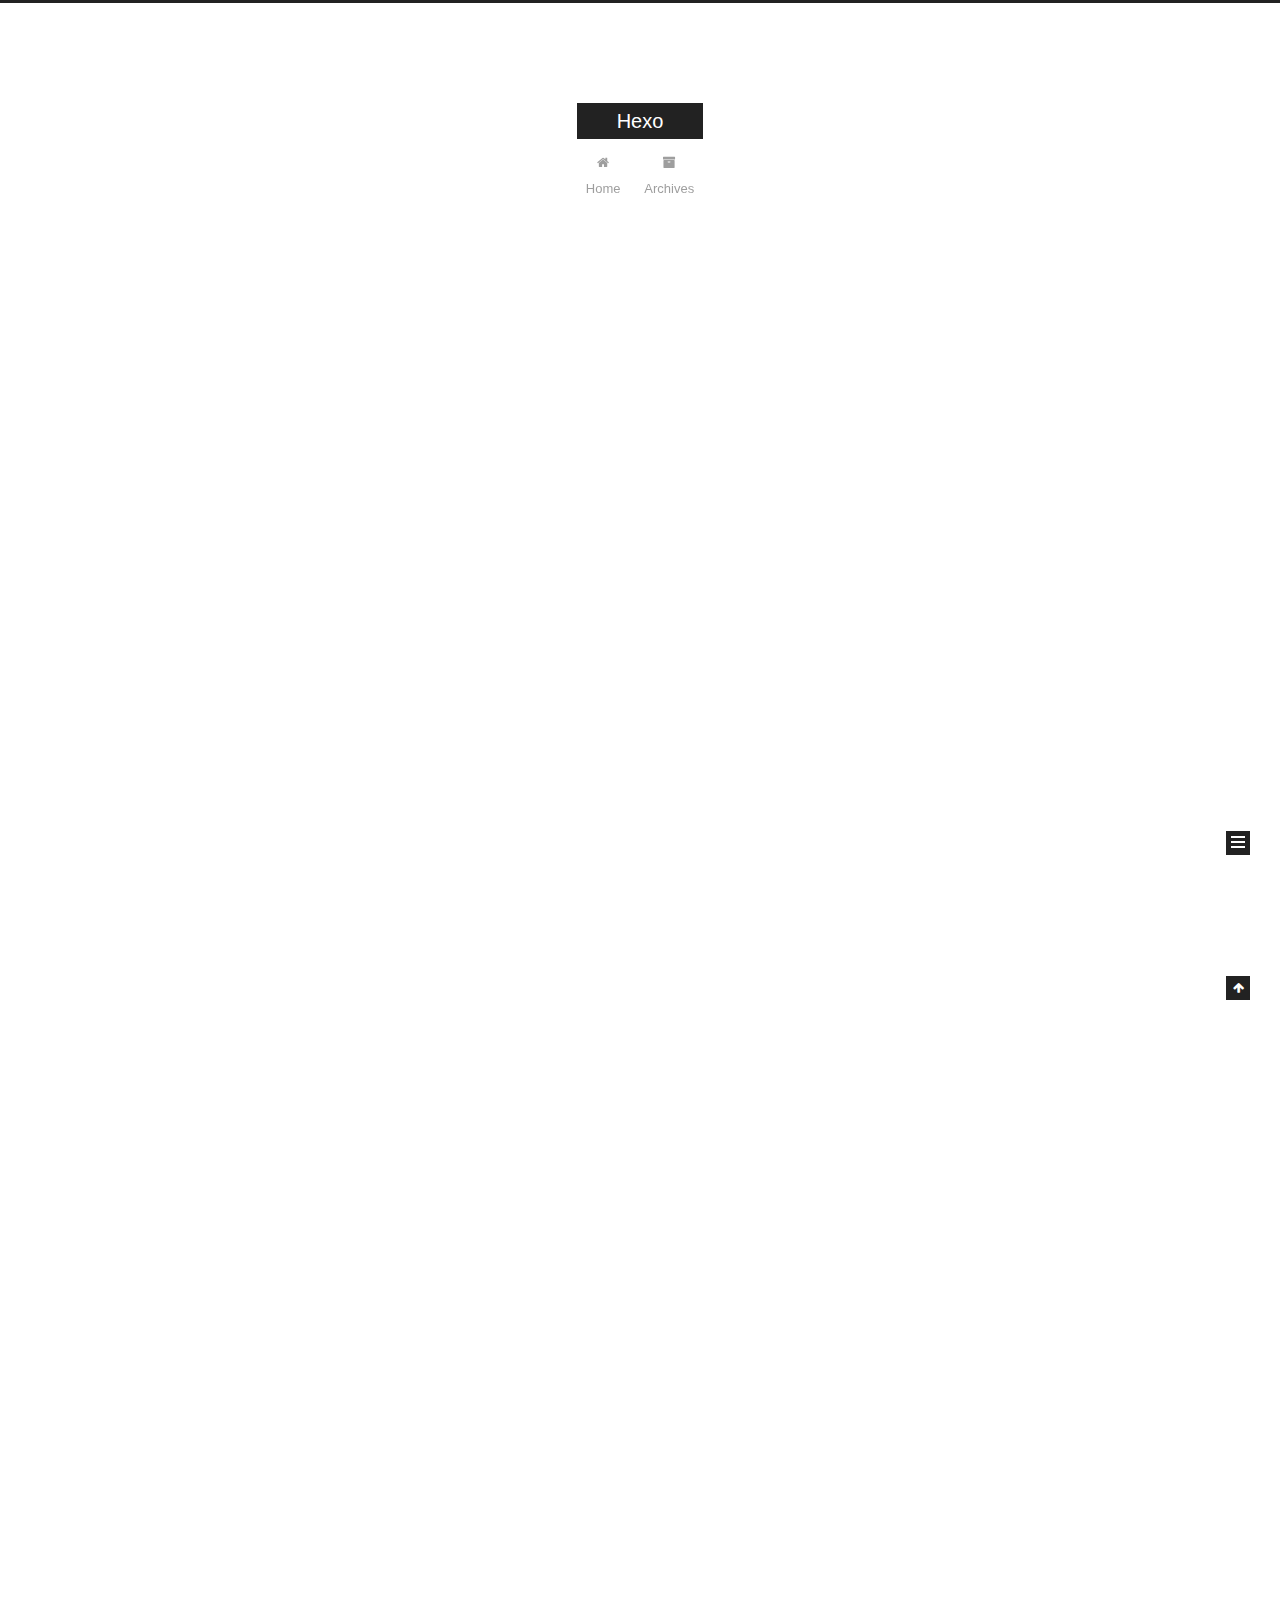
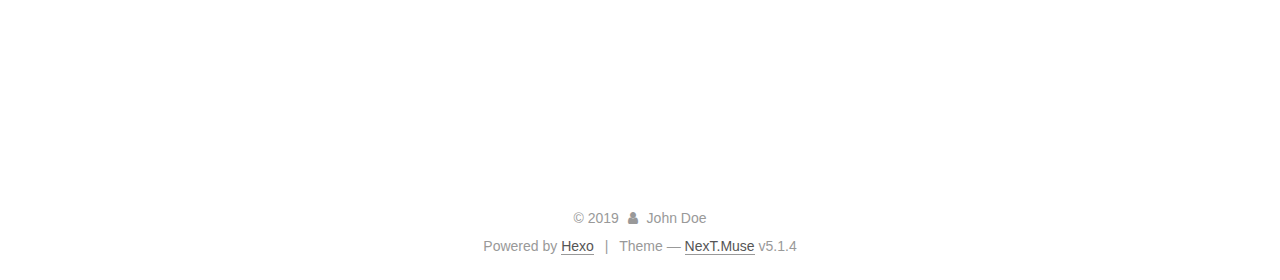
<file: index.html>
<!DOCTYPE html>



  


<html class="theme-next muse use-motion" lang="en">
<head><meta name="generator" content="Hexo 3.9.0">
  <meta charset="UTF-8">
<meta http-equiv="X-UA-Compatible" content="IE=edge">
<meta name="viewport" content="width=device-width, initial-scale=1, maximum-scale=1">
<meta name="theme-color" content="#222">









<meta http-equiv="Cache-Control" content="no-transform">
<meta http-equiv="Cache-Control" content="no-siteapp">
















  
  
  <link href="/lib/fancybox/source/jquery.fancybox.css?v=2.1.5" rel="stylesheet" type="text/css">







<link href="/lib/font-awesome/css/font-awesome.min.css?v=4.6.2" rel="stylesheet" type="text/css">

<link href="/css/main.css?v=5.1.4" rel="stylesheet" type="text/css">


  <link rel="apple-touch-icon" sizes="180x180" href="/images/apple-touch-icon-next.png?v=5.1.4">


  <link rel="icon" type="image/png" sizes="32x32" href="/images/favicon-32x32-next.png?v=5.1.4">


  <link rel="icon" type="image/png" sizes="16x16" href="/images/favicon-16x16-next.png?v=5.1.4">


  <link rel="mask-icon" href="/images/logo.svg?v=5.1.4" color="#222">





  <meta name="keywords" content="Hexo, NexT">










<meta property="og:type" content="website">
<meta property="og:title" content="Hexo">
<meta property="og:url" content="http://yoursite.com/index.html">
<meta property="og:site_name" content="Hexo">
<meta property="og:locale" content="en">
<meta name="twitter:card" content="summary">
<meta name="twitter:title" content="Hexo">



<script type="text/javascript" id="hexo.configurations">
  var NexT = window.NexT || {};
  var CONFIG = {
    root: '/',
    scheme: 'Muse',
    version: '5.1.4',
    sidebar: {"position":"left","display":"post","offset":12,"b2t":false,"scrollpercent":false,"onmobile":false},
    fancybox: true,
    tabs: true,
    motion: {"enable":true,"async":false,"transition":{"post_block":"fadeIn","post_header":"slideDownIn","post_body":"slideDownIn","coll_header":"slideLeftIn","sidebar":"slideUpIn"}},
    duoshuo: {
      userId: '0',
      author: 'Author'
    },
    algolia: {
      applicationID: '',
      apiKey: '',
      indexName: '',
      hits: {"per_page":10},
      labels: {"input_placeholder":"Search for Posts","hits_empty":"We didn't find any results for the search: ${query}","hits_stats":"${hits} results found in ${time} ms"}
    }
  };
</script>



  <link rel="canonical" href="http://yoursite.com/">





  <title>Hexo</title>
  








</head>

<body itemscope itemtype="http://schema.org/WebPage" lang="en">

  
  
    
  

  <div class="container sidebar-position-left 
  page-home">
    <div class="headband"></div>

    <header id="header" class="header" itemscope itemtype="http://schema.org/WPHeader">
      <div class="header-inner"><div class="site-brand-wrapper">
  <div class="site-meta ">
    

    <div class="custom-logo-site-title">
      <a href="/" class="brand" rel="start">
        <span class="logo-line-before"><i></i></span>
        <span class="site-title">Hexo</span>
        <span class="logo-line-after"><i></i></span>
      </a>
    </div>
      
        <p class="site-subtitle"></p>
      
  </div>

  <div class="site-nav-toggle">
    <button>
      <span class="btn-bar"></span>
      <span class="btn-bar"></span>
      <span class="btn-bar"></span>
    </button>
  </div>
</div>

<nav class="site-nav">
  

  
    <ul id="menu" class="menu">
      
        
        <li class="menu-item menu-item-home">
          <a href="/" rel="section">
            
              <i class="menu-item-icon fa fa-fw fa-home"></i> <br>
            
            Home
          </a>
        </li>
      
        
        <li class="menu-item menu-item-archives">
          <a href="/archives/" rel="section">
            
              <i class="menu-item-icon fa fa-fw fa-archive"></i> <br>
            
            Archives
          </a>
        </li>
      

      
    </ul>
  

  
</nav>



 </div>
    </header>

    <main id="main" class="main">
      <div class="main-inner">
        <div class="content-wrap">
          <div id="content" class="content">
            
  <section id="posts" class="posts-expand">
    
      

  

  
  
  

  <article class="post post-type-normal" itemscope itemtype="http://schema.org/Article">
  
  
  
  <div class="post-block">
    <link itemprop="mainEntityOfPage" href="http://yoursite.com/2019/08/16/Git入门指南/">

    <span hidden itemprop="author" itemscope itemtype="http://schema.org/Person">
      <meta itemprop="name" content="John Doe">
      <meta itemprop="description" content>
      <meta itemprop="image" content="/images/avatar.gif">
    </span>

    <span hidden itemprop="publisher" itemscope itemtype="http://schema.org/Organization">
      <meta itemprop="name" content="Hexo">
    </span>

    
      <header class="post-header">

        
        
          <h1 class="post-title" itemprop="name headline">
                
                <a class="post-title-link" href="/2019/08/16/Git入门指南/" itemprop="url">Git入门指南</a></h1>
        

        <div class="post-meta">
          <span class="post-time">
            
              <span class="post-meta-item-icon">
                <i class="fa fa-calendar-o"></i>
              </span>
              
                <span class="post-meta-item-text">Posted on</span>
              
              <time title="Post created" itemprop="dateCreated datePublished" datetime="2019-08-16T22:41:14+08:00">
                2019-08-16
              </time>
            

            

            
          </span>

          

          
            
          

          
          

          

          

          

        </div>
      </header>
    

    
    
    
    <div class="post-body" itemprop="articleBody">

      
      

      
        
          
            <h2 id="介绍"><a href="#介绍" class="headerlink" title="介绍"></a>介绍</h2><p>Git从入门到放弃</p>
<h2 id="基本使用"><a href="#基本使用" class="headerlink" title="基本使用"></a>基本使用</h2><p>git init<br>git log</p>

          
        
      
    </div>
    
    
    

    

    

    

    <footer class="post-footer">
      

      

      

      
      
        <div class="post-eof"></div>
      
    </footer>
  </div>
  
  
  
  </article>


    
      

  

  
  
  

  <article class="post post-type-normal" itemscope itemtype="http://schema.org/Article">
  
  
  
  <div class="post-block">
    <link itemprop="mainEntityOfPage" href="http://yoursite.com/2019/08/16/hello-world/">

    <span hidden itemprop="author" itemscope itemtype="http://schema.org/Person">
      <meta itemprop="name" content="John Doe">
      <meta itemprop="description" content>
      <meta itemprop="image" content="/images/avatar.gif">
    </span>

    <span hidden itemprop="publisher" itemscope itemtype="http://schema.org/Organization">
      <meta itemprop="name" content="Hexo">
    </span>

    
      <header class="post-header">

        
        
          <h1 class="post-title" itemprop="name headline">
                
                <a class="post-title-link" href="/2019/08/16/hello-world/" itemprop="url">Hello World</a></h1>
        

        <div class="post-meta">
          <span class="post-time">
            
              <span class="post-meta-item-icon">
                <i class="fa fa-calendar-o"></i>
              </span>
              
                <span class="post-meta-item-text">Posted on</span>
              
              <time title="Post created" itemprop="dateCreated datePublished" datetime="2019-08-16T22:04:45+08:00">
                2019-08-16
              </time>
            

            

            
          </span>

          

          
            
          

          
          

          

          

          

        </div>
      </header>
    

    
    
    
    <div class="post-body" itemprop="articleBody">

      
      

      
        
          
            <p>Welcome to <a href="https://hexo.io/" target="_blank" rel="noopener">Hexo</a>! This is your very first post. Check <a href="https://hexo.io/docs/" target="_blank" rel="noopener">documentation</a> for more info. If you get any problems when using Hexo, you can find the answer in <a href="https://hexo.io/docs/troubleshooting.html" target="_blank" rel="noopener">troubleshooting</a> or you can ask me on <a href="https://github.com/hexojs/hexo/issues" target="_blank" rel="noopener">GitHub</a>.</p>
<h2 id="Quick-Start快速开始"><a href="#Quick-Start快速开始" class="headerlink" title="Quick Start快速开始"></a>Quick Start快速开始</h2><h3 id="Create-a-new-post"><a href="#Create-a-new-post" class="headerlink" title="Create a new post"></a>Create a new post</h3><figure class="highlight bash"><table><tr><td class="gutter"><pre><span class="line">1</span><br></pre></td><td class="code"><pre><span class="line">$ hexo new <span class="string">"My New Post"</span></span><br></pre></td></tr></table></figure>

<p>More info: <a href="https://hexo.io/docs/writing.html" target="_blank" rel="noopener">Writing</a></p>
<h3 id="Run-server"><a href="#Run-server" class="headerlink" title="Run server"></a>Run server</h3><figure class="highlight bash"><table><tr><td class="gutter"><pre><span class="line">1</span><br></pre></td><td class="code"><pre><span class="line">$ hexo server</span><br></pre></td></tr></table></figure>

<p>More info: <a href="https://hexo.io/docs/server.html" target="_blank" rel="noopener">Server</a></p>
<h3 id="Generate-static-files"><a href="#Generate-static-files" class="headerlink" title="Generate static files"></a>Generate static files</h3><figure class="highlight bash"><table><tr><td class="gutter"><pre><span class="line">1</span><br></pre></td><td class="code"><pre><span class="line">$ hexo generate</span><br></pre></td></tr></table></figure>

<p>More info: <a href="https://hexo.io/docs/generating.html" target="_blank" rel="noopener">Generating</a></p>
<h3 id="Deploy-to-remote-sites"><a href="#Deploy-to-remote-sites" class="headerlink" title="Deploy to remote sites"></a>Deploy to remote sites</h3><figure class="highlight bash"><table><tr><td class="gutter"><pre><span class="line">1</span><br></pre></td><td class="code"><pre><span class="line">$ hexo deploy</span><br></pre></td></tr></table></figure>

<p>More info: <a href="https://hexo.io/docs/deployment.html" target="_blank" rel="noopener">Deployment</a></p>

          
        
      
    </div>
    
    
    

    

    

    

    <footer class="post-footer">
      

      

      

      
      
        <div class="post-eof"></div>
      
    </footer>
  </div>
  
  
  
  </article>


    
  </section>

  


          </div>
          


          

        </div>
        
          
  
  <div class="sidebar-toggle">
    <div class="sidebar-toggle-line-wrap">
      <span class="sidebar-toggle-line sidebar-toggle-line-first"></span>
      <span class="sidebar-toggle-line sidebar-toggle-line-middle"></span>
      <span class="sidebar-toggle-line sidebar-toggle-line-last"></span>
    </div>
  </div>

  <aside id="sidebar" class="sidebar">
    
    <div class="sidebar-inner">

      

      

      <section class="site-overview-wrap sidebar-panel sidebar-panel-active">
        <div class="site-overview">
          <div class="site-author motion-element" itemprop="author" itemscope itemtype="http://schema.org/Person">
            
              <p class="site-author-name" itemprop="name">John Doe</p>
              <p class="site-description motion-element" itemprop="description"></p>
          </div>

          <nav class="site-state motion-element">

            
              <div class="site-state-item site-state-posts">
              
                <a href="/archives/">
              
                  <span class="site-state-item-count">2</span>
                  <span class="site-state-item-name">posts</span>
                </a>
              </div>
            

            

            

          </nav>

          

          

          
          

          
          

          

        </div>
      </section>

      

      

    </div>
  </aside>


        
      </div>
    </main>

    <footer id="footer" class="footer">
      <div class="footer-inner">
        <div class="copyright">&copy; <span itemprop="copyrightYear">2019</span>
  <span class="with-love">
    <i class="fa fa-user"></i>
  </span>
  <span class="author" itemprop="copyrightHolder">John Doe</span>

  
</div>


  <div class="powered-by">Powered by <a class="theme-link" target="_blank" href="https://hexo.io">Hexo</a></div>



  <span class="post-meta-divider">|</span>



  <div class="theme-info">Theme &mdash; <a class="theme-link" target="_blank" href="https://github.com/iissnan/hexo-theme-next">NexT.Muse</a> v5.1.4</div>




        







        
      </div>
    </footer>

    
      <div class="back-to-top">
        <i class="fa fa-arrow-up"></i>
        
      </div>
    

    

  </div>

  

<script type="text/javascript">
  if (Object.prototype.toString.call(window.Promise) !== '[object Function]') {
    window.Promise = null;
  }
</script>









  












  
  
    <script type="text/javascript" src="/lib/jquery/index.js?v=2.1.3"></script>
  

  
  
    <script type="text/javascript" src="/lib/fastclick/lib/fastclick.min.js?v=1.0.6"></script>
  

  
  
    <script type="text/javascript" src="/lib/jquery_lazyload/jquery.lazyload.js?v=1.9.7"></script>
  

  
  
    <script type="text/javascript" src="/lib/velocity/velocity.min.js?v=1.2.1"></script>
  

  
  
    <script type="text/javascript" src="/lib/velocity/velocity.ui.min.js?v=1.2.1"></script>
  

  
  
    <script type="text/javascript" src="/lib/fancybox/source/jquery.fancybox.pack.js?v=2.1.5"></script>
  


  


  <script type="text/javascript" src="/js/src/utils.js?v=5.1.4"></script>

  <script type="text/javascript" src="/js/src/motion.js?v=5.1.4"></script>



  
  

  

  


  <script type="text/javascript" src="/js/src/bootstrap.js?v=5.1.4"></script>



  


  




	





  





  












  





  

  

  

  
  

  

  

  

</body>
</html>
</file>
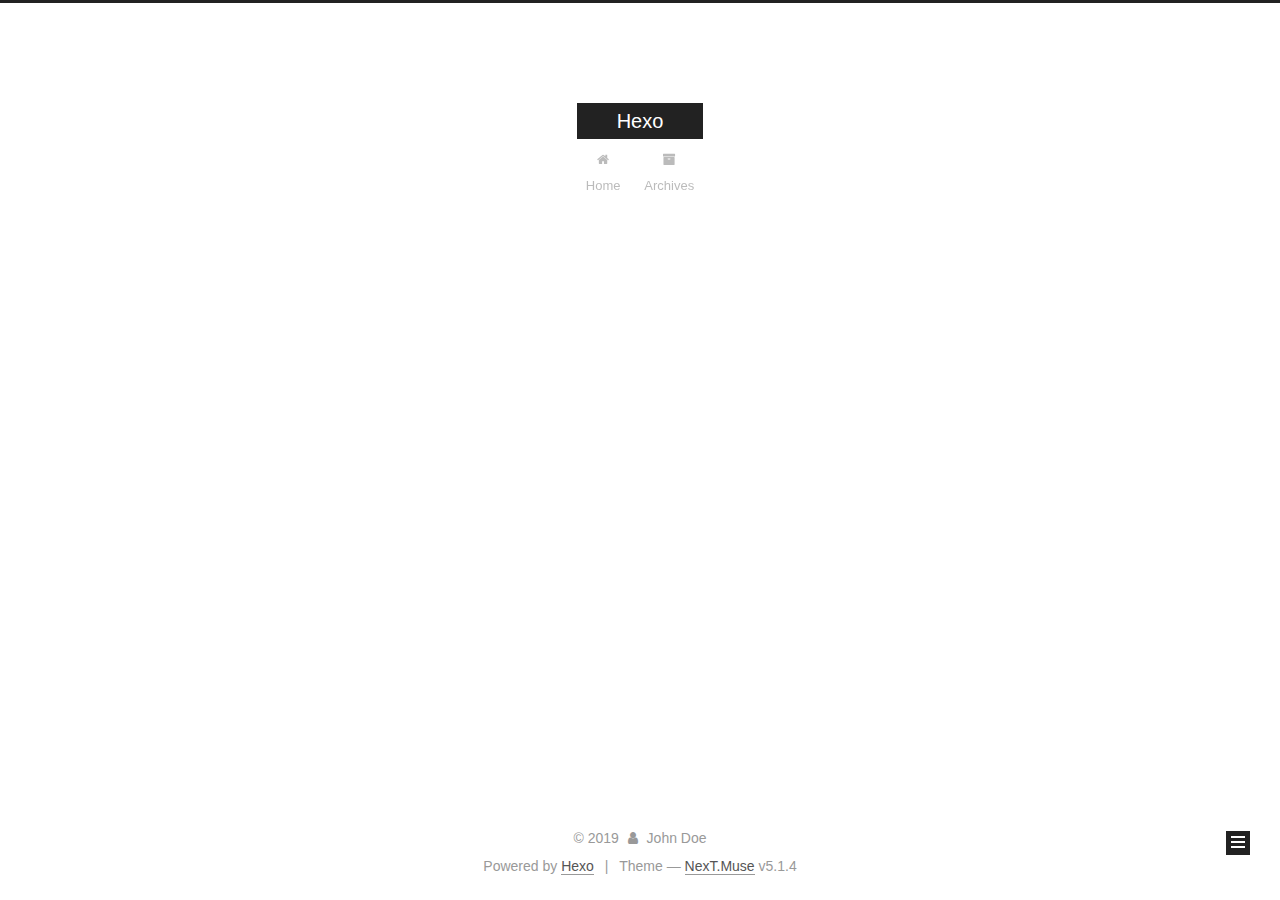
<file: archives/index.html>
<!DOCTYPE html>



  


<html class="theme-next muse use-motion" lang="en">
<head><meta name="generator" content="Hexo 3.9.0">
  <meta charset="UTF-8">
<meta http-equiv="X-UA-Compatible" content="IE=edge">
<meta name="viewport" content="width=device-width, initial-scale=1, maximum-scale=1">
<meta name="theme-color" content="#222">









<meta http-equiv="Cache-Control" content="no-transform">
<meta http-equiv="Cache-Control" content="no-siteapp">
















  
  
  <link href="/lib/fancybox/source/jquery.fancybox.css?v=2.1.5" rel="stylesheet" type="text/css">







<link href="/lib/font-awesome/css/font-awesome.min.css?v=4.6.2" rel="stylesheet" type="text/css">

<link href="/css/main.css?v=5.1.4" rel="stylesheet" type="text/css">


  <link rel="apple-touch-icon" sizes="180x180" href="/images/apple-touch-icon-next.png?v=5.1.4">


  <link rel="icon" type="image/png" sizes="32x32" href="/images/favicon-32x32-next.png?v=5.1.4">


  <link rel="icon" type="image/png" sizes="16x16" href="/images/favicon-16x16-next.png?v=5.1.4">


  <link rel="mask-icon" href="/images/logo.svg?v=5.1.4" color="#222">





  <meta name="keywords" content="Hexo, NexT">










<meta property="og:type" content="website">
<meta property="og:title" content="Hexo">
<meta property="og:url" content="http://yoursite.com/archives/index.html">
<meta property="og:site_name" content="Hexo">
<meta property="og:locale" content="en">
<meta name="twitter:card" content="summary">
<meta name="twitter:title" content="Hexo">



<script type="text/javascript" id="hexo.configurations">
  var NexT = window.NexT || {};
  var CONFIG = {
    root: '/',
    scheme: 'Muse',
    version: '5.1.4',
    sidebar: {"position":"left","display":"post","offset":12,"b2t":false,"scrollpercent":false,"onmobile":false},
    fancybox: true,
    tabs: true,
    motion: {"enable":true,"async":false,"transition":{"post_block":"fadeIn","post_header":"slideDownIn","post_body":"slideDownIn","coll_header":"slideLeftIn","sidebar":"slideUpIn"}},
    duoshuo: {
      userId: '0',
      author: 'Author'
    },
    algolia: {
      applicationID: '',
      apiKey: '',
      indexName: '',
      hits: {"per_page":10},
      labels: {"input_placeholder":"Search for Posts","hits_empty":"We didn't find any results for the search: ${query}","hits_stats":"${hits} results found in ${time} ms"}
    }
  };
</script>



  <link rel="canonical" href="http://yoursite.com/archives/">





  <title>Archive | Hexo</title>
  








</head>

<body itemscope itemtype="http://schema.org/WebPage" lang="en">

  
  
    
  

  <div class="container sidebar-position-left page-archive">
    <div class="headband"></div>

    <header id="header" class="header" itemscope itemtype="http://schema.org/WPHeader">
      <div class="header-inner"><div class="site-brand-wrapper">
  <div class="site-meta ">
    

    <div class="custom-logo-site-title">
      <a href="/" class="brand" rel="start">
        <span class="logo-line-before"><i></i></span>
        <span class="site-title">Hexo</span>
        <span class="logo-line-after"><i></i></span>
      </a>
    </div>
      
        <p class="site-subtitle"></p>
      
  </div>

  <div class="site-nav-toggle">
    <button>
      <span class="btn-bar"></span>
      <span class="btn-bar"></span>
      <span class="btn-bar"></span>
    </button>
  </div>
</div>

<nav class="site-nav">
  

  
    <ul id="menu" class="menu">
      
        
        <li class="menu-item menu-item-home">
          <a href="/" rel="section">
            
              <i class="menu-item-icon fa fa-fw fa-home"></i> <br>
            
            Home
          </a>
        </li>
      
        
        <li class="menu-item menu-item-archives">
          <a href="/archives/" rel="section">
            
              <i class="menu-item-icon fa fa-fw fa-archive"></i> <br>
            
            Archives
          </a>
        </li>
      

      
    </ul>
  

  
</nav>



 </div>
    </header>

    <main id="main" class="main">
      <div class="main-inner">
        <div class="content-wrap">
          <div id="content" class="content">
            

  
  
  
  <div class="post-block archive">
    <div id="posts" class="posts-collapse">
      <span class="archive-move-on"></span>

      <span class="archive-page-counter">
        
        
        
          
        
        Um..! 2 posts in total. Keep on posting.
      </span>

      

        
        
        

        
          
          <div class="collection-title">
            <h1 class="archive-year" id="archive-year-2019">2019</h1>
          </div>
        
        

        

  <article class="post post-type-normal" itemscope itemtype="http://schema.org/Article">
    <header class="post-header">

      <h2 class="post-title">
        
            <a class="post-title-link" href="/2019/08/16/Git入门指南/" itemprop="url">
              
                <span itemprop="name">Git入门指南</span>
              
            </a>
        
      </h2>

      <div class="post-meta">
        <time class="post-time" itemprop="dateCreated" datetime="2019-08-16T22:41:14+08:00" content="2019-08-16">
          08-16
        </time>
      </div>

    </header>
  </article>



      

        
        
        

        
        

        

  <article class="post post-type-normal" itemscope itemtype="http://schema.org/Article">
    <header class="post-header">

      <h2 class="post-title">
        
            <a class="post-title-link" href="/2019/08/16/hello-world/" itemprop="url">
              
                <span itemprop="name">Hello World</span>
              
            </a>
        
      </h2>

      <div class="post-meta">
        <time class="post-time" itemprop="dateCreated" datetime="2019-08-16T22:04:45+08:00" content="2019-08-16">
          08-16
        </time>
      </div>

    </header>
  </article>



      

    </div>
  </div>
  
  
  

  



          </div>
          


          

        </div>
        
          
  
  <div class="sidebar-toggle">
    <div class="sidebar-toggle-line-wrap">
      <span class="sidebar-toggle-line sidebar-toggle-line-first"></span>
      <span class="sidebar-toggle-line sidebar-toggle-line-middle"></span>
      <span class="sidebar-toggle-line sidebar-toggle-line-last"></span>
    </div>
  </div>

  <aside id="sidebar" class="sidebar">
    
    <div class="sidebar-inner">

      

      

      <section class="site-overview-wrap sidebar-panel sidebar-panel-active">
        <div class="site-overview">
          <div class="site-author motion-element" itemprop="author" itemscope itemtype="http://schema.org/Person">
            
              <p class="site-author-name" itemprop="name">John Doe</p>
              <p class="site-description motion-element" itemprop="description"></p>
          </div>

          <nav class="site-state motion-element">

            
              <div class="site-state-item site-state-posts">
              
                <a href="/archives/">
              
                  <span class="site-state-item-count">2</span>
                  <span class="site-state-item-name">posts</span>
                </a>
              </div>
            

            

            

          </nav>

          

          

          
          

          
          

          

        </div>
      </section>

      

      

    </div>
  </aside>


        
      </div>
    </main>

    <footer id="footer" class="footer">
      <div class="footer-inner">
        <div class="copyright">&copy; <span itemprop="copyrightYear">2019</span>
  <span class="with-love">
    <i class="fa fa-user"></i>
  </span>
  <span class="author" itemprop="copyrightHolder">John Doe</span>

  
</div>


  <div class="powered-by">Powered by <a class="theme-link" target="_blank" href="https://hexo.io">Hexo</a></div>



  <span class="post-meta-divider">|</span>



  <div class="theme-info">Theme &mdash; <a class="theme-link" target="_blank" href="https://github.com/iissnan/hexo-theme-next">NexT.Muse</a> v5.1.4</div>




        







        
      </div>
    </footer>

    
      <div class="back-to-top">
        <i class="fa fa-arrow-up"></i>
        
      </div>
    

    

  </div>

  

<script type="text/javascript">
  if (Object.prototype.toString.call(window.Promise) !== '[object Function]') {
    window.Promise = null;
  }
</script>









  












  
  
    <script type="text/javascript" src="/lib/jquery/index.js?v=2.1.3"></script>
  

  
  
    <script type="text/javascript" src="/lib/fastclick/lib/fastclick.min.js?v=1.0.6"></script>
  

  
  
    <script type="text/javascript" src="/lib/jquery_lazyload/jquery.lazyload.js?v=1.9.7"></script>
  

  
  
    <script type="text/javascript" src="/lib/velocity/velocity.min.js?v=1.2.1"></script>
  

  
  
    <script type="text/javascript" src="/lib/velocity/velocity.ui.min.js?v=1.2.1"></script>
  

  
  
    <script type="text/javascript" src="/lib/fancybox/source/jquery.fancybox.pack.js?v=2.1.5"></script>
  


  


  <script type="text/javascript" src="/js/src/utils.js?v=5.1.4"></script>

  <script type="text/javascript" src="/js/src/motion.js?v=5.1.4"></script>



  
  

  

  


  <script type="text/javascript" src="/js/src/bootstrap.js?v=5.1.4"></script>



  


  




	





  





  












  





  

  

  

  
  

  

  

  

</body>
</html>
</file>
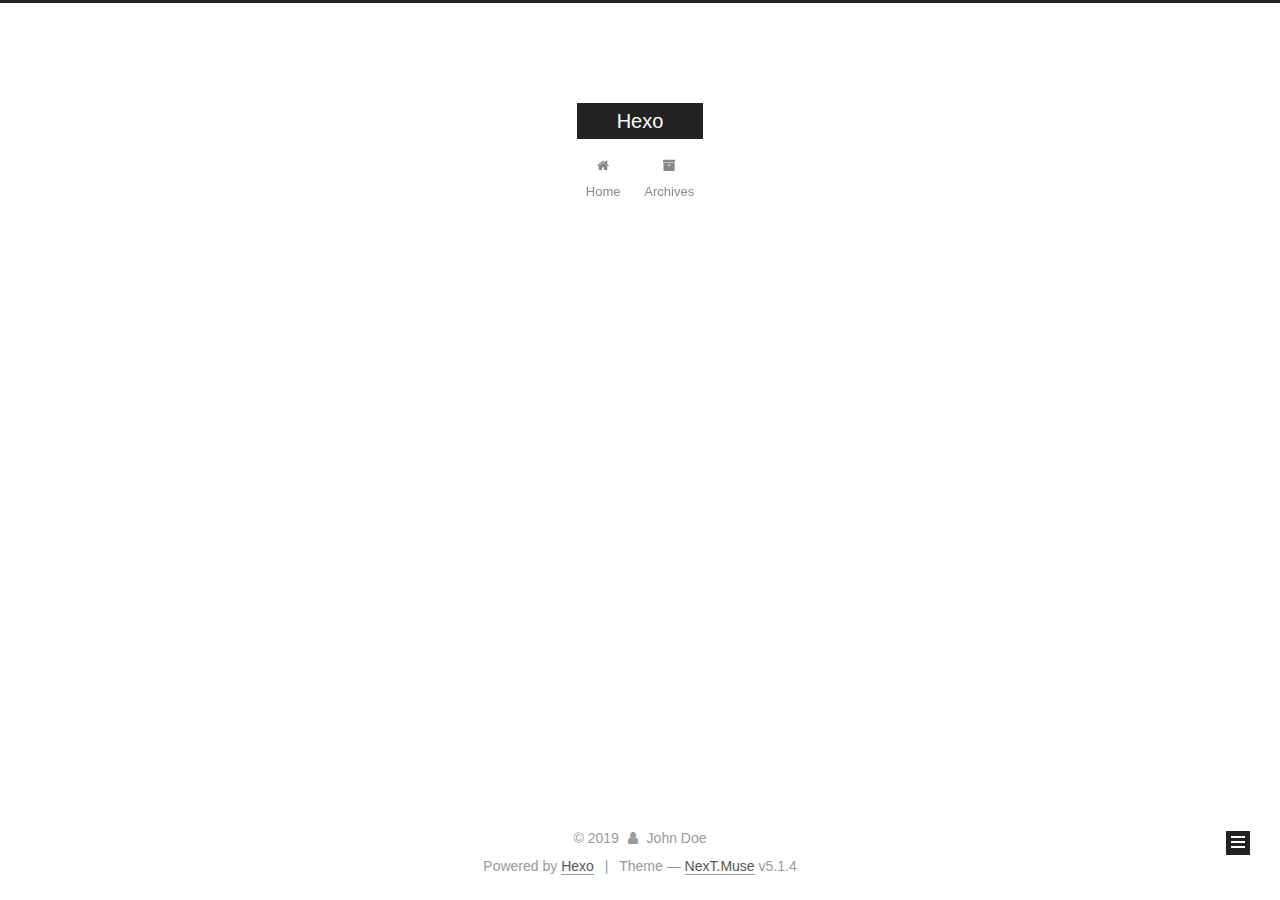
<file: archives/2019/index.html>
<!DOCTYPE html>



  


<html class="theme-next muse use-motion" lang="en">
<head><meta name="generator" content="Hexo 3.9.0">
  <meta charset="UTF-8">
<meta http-equiv="X-UA-Compatible" content="IE=edge">
<meta name="viewport" content="width=device-width, initial-scale=1, maximum-scale=1">
<meta name="theme-color" content="#222">









<meta http-equiv="Cache-Control" content="no-transform">
<meta http-equiv="Cache-Control" content="no-siteapp">
















  
  
  <link href="/lib/fancybox/source/jquery.fancybox.css?v=2.1.5" rel="stylesheet" type="text/css">







<link href="/lib/font-awesome/css/font-awesome.min.css?v=4.6.2" rel="stylesheet" type="text/css">

<link href="/css/main.css?v=5.1.4" rel="stylesheet" type="text/css">


  <link rel="apple-touch-icon" sizes="180x180" href="/images/apple-touch-icon-next.png?v=5.1.4">


  <link rel="icon" type="image/png" sizes="32x32" href="/images/favicon-32x32-next.png?v=5.1.4">


  <link rel="icon" type="image/png" sizes="16x16" href="/images/favicon-16x16-next.png?v=5.1.4">


  <link rel="mask-icon" href="/images/logo.svg?v=5.1.4" color="#222">





  <meta name="keywords" content="Hexo, NexT">










<meta property="og:type" content="website">
<meta property="og:title" content="Hexo">
<meta property="og:url" content="http://yoursite.com/archives/2019/index.html">
<meta property="og:site_name" content="Hexo">
<meta property="og:locale" content="en">
<meta name="twitter:card" content="summary">
<meta name="twitter:title" content="Hexo">



<script type="text/javascript" id="hexo.configurations">
  var NexT = window.NexT || {};
  var CONFIG = {
    root: '/',
    scheme: 'Muse',
    version: '5.1.4',
    sidebar: {"position":"left","display":"post","offset":12,"b2t":false,"scrollpercent":false,"onmobile":false},
    fancybox: true,
    tabs: true,
    motion: {"enable":true,"async":false,"transition":{"post_block":"fadeIn","post_header":"slideDownIn","post_body":"slideDownIn","coll_header":"slideLeftIn","sidebar":"slideUpIn"}},
    duoshuo: {
      userId: '0',
      author: 'Author'
    },
    algolia: {
      applicationID: '',
      apiKey: '',
      indexName: '',
      hits: {"per_page":10},
      labels: {"input_placeholder":"Search for Posts","hits_empty":"We didn't find any results for the search: ${query}","hits_stats":"${hits} results found in ${time} ms"}
    }
  };
</script>



  <link rel="canonical" href="http://yoursite.com/archives/2019/">





  <title>Archive | Hexo</title>
  








</head>

<body itemscope itemtype="http://schema.org/WebPage" lang="en">

  
  
    
  

  <div class="container sidebar-position-left page-archive">
    <div class="headband"></div>

    <header id="header" class="header" itemscope itemtype="http://schema.org/WPHeader">
      <div class="header-inner"><div class="site-brand-wrapper">
  <div class="site-meta ">
    

    <div class="custom-logo-site-title">
      <a href="/" class="brand" rel="start">
        <span class="logo-line-before"><i></i></span>
        <span class="site-title">Hexo</span>
        <span class="logo-line-after"><i></i></span>
      </a>
    </div>
      
        <p class="site-subtitle"></p>
      
  </div>

  <div class="site-nav-toggle">
    <button>
      <span class="btn-bar"></span>
      <span class="btn-bar"></span>
      <span class="btn-bar"></span>
    </button>
  </div>
</div>

<nav class="site-nav">
  

  
    <ul id="menu" class="menu">
      
        
        <li class="menu-item menu-item-home">
          <a href="/" rel="section">
            
              <i class="menu-item-icon fa fa-fw fa-home"></i> <br>
            
            Home
          </a>
        </li>
      
        
        <li class="menu-item menu-item-archives">
          <a href="/archives/" rel="section">
            
              <i class="menu-item-icon fa fa-fw fa-archive"></i> <br>
            
            Archives
          </a>
        </li>
      

      
    </ul>
  

  
</nav>



 </div>
    </header>

    <main id="main" class="main">
      <div class="main-inner">
        <div class="content-wrap">
          <div id="content" class="content">
            

  
  
  
  <div class="post-block archive">
    <div id="posts" class="posts-collapse">
      <span class="archive-move-on"></span>

      <span class="archive-page-counter">
        
        
        
          
        
        Um..! 2 posts in total. Keep on posting.
      </span>

      

        
        
        

        
          
          <div class="collection-title">
            <h1 class="archive-year" id="archive-year-2019">2019</h1>
          </div>
        
        

        

  <article class="post post-type-normal" itemscope itemtype="http://schema.org/Article">
    <header class="post-header">

      <h2 class="post-title">
        
            <a class="post-title-link" href="/2019/08/16/Git入门指南/" itemprop="url">
              
                <span itemprop="name">Git入门指南</span>
              
            </a>
        
      </h2>

      <div class="post-meta">
        <time class="post-time" itemprop="dateCreated" datetime="2019-08-16T22:41:14+08:00" content="2019-08-16">
          08-16
        </time>
      </div>

    </header>
  </article>



      

        
        
        

        
        

        

  <article class="post post-type-normal" itemscope itemtype="http://schema.org/Article">
    <header class="post-header">

      <h2 class="post-title">
        
            <a class="post-title-link" href="/2019/08/16/hello-world/" itemprop="url">
              
                <span itemprop="name">Hello World</span>
              
            </a>
        
      </h2>

      <div class="post-meta">
        <time class="post-time" itemprop="dateCreated" datetime="2019-08-16T22:04:45+08:00" content="2019-08-16">
          08-16
        </time>
      </div>

    </header>
  </article>



      

    </div>
  </div>
  
  
  

  



          </div>
          


          

        </div>
        
          
  
  <div class="sidebar-toggle">
    <div class="sidebar-toggle-line-wrap">
      <span class="sidebar-toggle-line sidebar-toggle-line-first"></span>
      <span class="sidebar-toggle-line sidebar-toggle-line-middle"></span>
      <span class="sidebar-toggle-line sidebar-toggle-line-last"></span>
    </div>
  </div>

  <aside id="sidebar" class="sidebar">
    
    <div class="sidebar-inner">

      

      

      <section class="site-overview-wrap sidebar-panel sidebar-panel-active">
        <div class="site-overview">
          <div class="site-author motion-element" itemprop="author" itemscope itemtype="http://schema.org/Person">
            
              <p class="site-author-name" itemprop="name">John Doe</p>
              <p class="site-description motion-element" itemprop="description"></p>
          </div>

          <nav class="site-state motion-element">

            
              <div class="site-state-item site-state-posts">
              
                <a href="/archives/">
              
                  <span class="site-state-item-count">2</span>
                  <span class="site-state-item-name">posts</span>
                </a>
              </div>
            

            

            

          </nav>

          

          

          
          

          
          

          

        </div>
      </section>

      

      

    </div>
  </aside>


        
      </div>
    </main>

    <footer id="footer" class="footer">
      <div class="footer-inner">
        <div class="copyright">&copy; <span itemprop="copyrightYear">2019</span>
  <span class="with-love">
    <i class="fa fa-user"></i>
  </span>
  <span class="author" itemprop="copyrightHolder">John Doe</span>

  
</div>


  <div class="powered-by">Powered by <a class="theme-link" target="_blank" href="https://hexo.io">Hexo</a></div>



  <span class="post-meta-divider">|</span>



  <div class="theme-info">Theme &mdash; <a class="theme-link" target="_blank" href="https://github.com/iissnan/hexo-theme-next">NexT.Muse</a> v5.1.4</div>




        







        
      </div>
    </footer>

    
      <div class="back-to-top">
        <i class="fa fa-arrow-up"></i>
        
      </div>
    

    

  </div>

  

<script type="text/javascript">
  if (Object.prototype.toString.call(window.Promise) !== '[object Function]') {
    window.Promise = null;
  }
</script>









  












  
  
    <script type="text/javascript" src="/lib/jquery/index.js?v=2.1.3"></script>
  

  
  
    <script type="text/javascript" src="/lib/fastclick/lib/fastclick.min.js?v=1.0.6"></script>
  

  
  
    <script type="text/javascript" src="/lib/jquery_lazyload/jquery.lazyload.js?v=1.9.7"></script>
  

  
  
    <script type="text/javascript" src="/lib/velocity/velocity.min.js?v=1.2.1"></script>
  

  
  
    <script type="text/javascript" src="/lib/velocity/velocity.ui.min.js?v=1.2.1"></script>
  

  
  
    <script type="text/javascript" src="/lib/fancybox/source/jquery.fancybox.pack.js?v=2.1.5"></script>
  


  


  <script type="text/javascript" src="/js/src/utils.js?v=5.1.4"></script>

  <script type="text/javascript" src="/js/src/motion.js?v=5.1.4"></script>



  
  

  

  


  <script type="text/javascript" src="/js/src/bootstrap.js?v=5.1.4"></script>



  


  




	





  





  












  





  

  

  

  
  

  

  

  

</body>
</html>
</file>
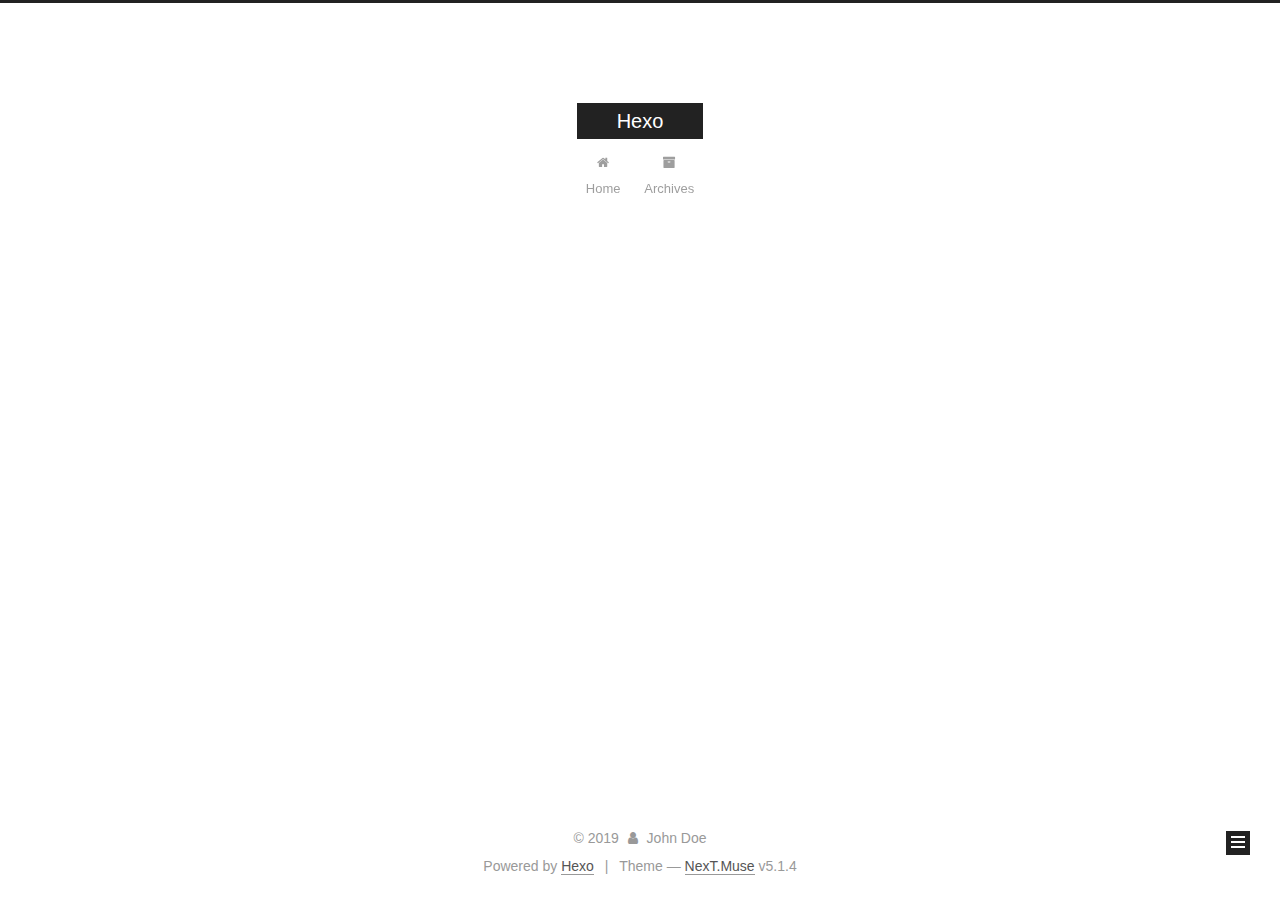
<file: archives/2019/08/index.html>
<!DOCTYPE html>



  


<html class="theme-next muse use-motion" lang="en">
<head><meta name="generator" content="Hexo 3.9.0">
  <meta charset="UTF-8">
<meta http-equiv="X-UA-Compatible" content="IE=edge">
<meta name="viewport" content="width=device-width, initial-scale=1, maximum-scale=1">
<meta name="theme-color" content="#222">









<meta http-equiv="Cache-Control" content="no-transform">
<meta http-equiv="Cache-Control" content="no-siteapp">
















  
  
  <link href="/lib/fancybox/source/jquery.fancybox.css?v=2.1.5" rel="stylesheet" type="text/css">







<link href="/lib/font-awesome/css/font-awesome.min.css?v=4.6.2" rel="stylesheet" type="text/css">

<link href="/css/main.css?v=5.1.4" rel="stylesheet" type="text/css">


  <link rel="apple-touch-icon" sizes="180x180" href="/images/apple-touch-icon-next.png?v=5.1.4">


  <link rel="icon" type="image/png" sizes="32x32" href="/images/favicon-32x32-next.png?v=5.1.4">


  <link rel="icon" type="image/png" sizes="16x16" href="/images/favicon-16x16-next.png?v=5.1.4">


  <link rel="mask-icon" href="/images/logo.svg?v=5.1.4" color="#222">





  <meta name="keywords" content="Hexo, NexT">










<meta property="og:type" content="website">
<meta property="og:title" content="Hexo">
<meta property="og:url" content="http://yoursite.com/archives/2019/08/index.html">
<meta property="og:site_name" content="Hexo">
<meta property="og:locale" content="en">
<meta name="twitter:card" content="summary">
<meta name="twitter:title" content="Hexo">



<script type="text/javascript" id="hexo.configurations">
  var NexT = window.NexT || {};
  var CONFIG = {
    root: '/',
    scheme: 'Muse',
    version: '5.1.4',
    sidebar: {"position":"left","display":"post","offset":12,"b2t":false,"scrollpercent":false,"onmobile":false},
    fancybox: true,
    tabs: true,
    motion: {"enable":true,"async":false,"transition":{"post_block":"fadeIn","post_header":"slideDownIn","post_body":"slideDownIn","coll_header":"slideLeftIn","sidebar":"slideUpIn"}},
    duoshuo: {
      userId: '0',
      author: 'Author'
    },
    algolia: {
      applicationID: '',
      apiKey: '',
      indexName: '',
      hits: {"per_page":10},
      labels: {"input_placeholder":"Search for Posts","hits_empty":"We didn't find any results for the search: ${query}","hits_stats":"${hits} results found in ${time} ms"}
    }
  };
</script>



  <link rel="canonical" href="http://yoursite.com/archives/2019/08/">





  <title>Archive | Hexo</title>
  








</head>

<body itemscope itemtype="http://schema.org/WebPage" lang="en">

  
  
    
  

  <div class="container sidebar-position-left page-archive">
    <div class="headband"></div>

    <header id="header" class="header" itemscope itemtype="http://schema.org/WPHeader">
      <div class="header-inner"><div class="site-brand-wrapper">
  <div class="site-meta ">
    

    <div class="custom-logo-site-title">
      <a href="/" class="brand" rel="start">
        <span class="logo-line-before"><i></i></span>
        <span class="site-title">Hexo</span>
        <span class="logo-line-after"><i></i></span>
      </a>
    </div>
      
        <p class="site-subtitle"></p>
      
  </div>

  <div class="site-nav-toggle">
    <button>
      <span class="btn-bar"></span>
      <span class="btn-bar"></span>
      <span class="btn-bar"></span>
    </button>
  </div>
</div>

<nav class="site-nav">
  

  
    <ul id="menu" class="menu">
      
        
        <li class="menu-item menu-item-home">
          <a href="/" rel="section">
            
              <i class="menu-item-icon fa fa-fw fa-home"></i> <br>
            
            Home
          </a>
        </li>
      
        
        <li class="menu-item menu-item-archives">
          <a href="/archives/" rel="section">
            
              <i class="menu-item-icon fa fa-fw fa-archive"></i> <br>
            
            Archives
          </a>
        </li>
      

      
    </ul>
  

  
</nav>



 </div>
    </header>

    <main id="main" class="main">
      <div class="main-inner">
        <div class="content-wrap">
          <div id="content" class="content">
            

  
  
  
  <div class="post-block archive">
    <div id="posts" class="posts-collapse">
      <span class="archive-move-on"></span>

      <span class="archive-page-counter">
        
        
        
          
        
        Um..! 2 posts in total. Keep on posting.
      </span>

      

        
        
        

        
          
          <div class="collection-title">
            <h1 class="archive-year" id="archive-year-2019">2019</h1>
          </div>
        
        

        

  <article class="post post-type-normal" itemscope itemtype="http://schema.org/Article">
    <header class="post-header">

      <h2 class="post-title">
        
            <a class="post-title-link" href="/2019/08/16/Git入门指南/" itemprop="url">
              
                <span itemprop="name">Git入门指南</span>
              
            </a>
        
      </h2>

      <div class="post-meta">
        <time class="post-time" itemprop="dateCreated" datetime="2019-08-16T22:41:14+08:00" content="2019-08-16">
          08-16
        </time>
      </div>

    </header>
  </article>



      

        
        
        

        
        

        

  <article class="post post-type-normal" itemscope itemtype="http://schema.org/Article">
    <header class="post-header">

      <h2 class="post-title">
        
            <a class="post-title-link" href="/2019/08/16/hello-world/" itemprop="url">
              
                <span itemprop="name">Hello World</span>
              
            </a>
        
      </h2>

      <div class="post-meta">
        <time class="post-time" itemprop="dateCreated" datetime="2019-08-16T22:04:45+08:00" content="2019-08-16">
          08-16
        </time>
      </div>

    </header>
  </article>



      

    </div>
  </div>
  
  
  

  



          </div>
          


          

        </div>
        
          
  
  <div class="sidebar-toggle">
    <div class="sidebar-toggle-line-wrap">
      <span class="sidebar-toggle-line sidebar-toggle-line-first"></span>
      <span class="sidebar-toggle-line sidebar-toggle-line-middle"></span>
      <span class="sidebar-toggle-line sidebar-toggle-line-last"></span>
    </div>
  </div>

  <aside id="sidebar" class="sidebar">
    
    <div class="sidebar-inner">

      

      

      <section class="site-overview-wrap sidebar-panel sidebar-panel-active">
        <div class="site-overview">
          <div class="site-author motion-element" itemprop="author" itemscope itemtype="http://schema.org/Person">
            
              <p class="site-author-name" itemprop="name">John Doe</p>
              <p class="site-description motion-element" itemprop="description"></p>
          </div>

          <nav class="site-state motion-element">

            
              <div class="site-state-item site-state-posts">
              
                <a href="/archives/">
              
                  <span class="site-state-item-count">2</span>
                  <span class="site-state-item-name">posts</span>
                </a>
              </div>
            

            

            

          </nav>

          

          

          
          

          
          

          

        </div>
      </section>

      

      

    </div>
  </aside>


        
      </div>
    </main>

    <footer id="footer" class="footer">
      <div class="footer-inner">
        <div class="copyright">&copy; <span itemprop="copyrightYear">2019</span>
  <span class="with-love">
    <i class="fa fa-user"></i>
  </span>
  <span class="author" itemprop="copyrightHolder">John Doe</span>

  
</div>


  <div class="powered-by">Powered by <a class="theme-link" target="_blank" href="https://hexo.io">Hexo</a></div>



  <span class="post-meta-divider">|</span>



  <div class="theme-info">Theme &mdash; <a class="theme-link" target="_blank" href="https://github.com/iissnan/hexo-theme-next">NexT.Muse</a> v5.1.4</div>




        







        
      </div>
    </footer>

    
      <div class="back-to-top">
        <i class="fa fa-arrow-up"></i>
        
      </div>
    

    

  </div>

  

<script type="text/javascript">
  if (Object.prototype.toString.call(window.Promise) !== '[object Function]') {
    window.Promise = null;
  }
</script>









  












  
  
    <script type="text/javascript" src="/lib/jquery/index.js?v=2.1.3"></script>
  

  
  
    <script type="text/javascript" src="/lib/fastclick/lib/fastclick.min.js?v=1.0.6"></script>
  

  
  
    <script type="text/javascript" src="/lib/jquery_lazyload/jquery.lazyload.js?v=1.9.7"></script>
  

  
  
    <script type="text/javascript" src="/lib/velocity/velocity.min.js?v=1.2.1"></script>
  

  
  
    <script type="text/javascript" src="/lib/velocity/velocity.ui.min.js?v=1.2.1"></script>
  

  
  
    <script type="text/javascript" src="/lib/fancybox/source/jquery.fancybox.pack.js?v=2.1.5"></script>
  


  


  <script type="text/javascript" src="/js/src/utils.js?v=5.1.4"></script>

  <script type="text/javascript" src="/js/src/motion.js?v=5.1.4"></script>



  
  

  

  


  <script type="text/javascript" src="/js/src/bootstrap.js?v=5.1.4"></script>



  


  




	





  





  












  





  

  

  

  
  

  

  

  

</body>
</html>
</file>
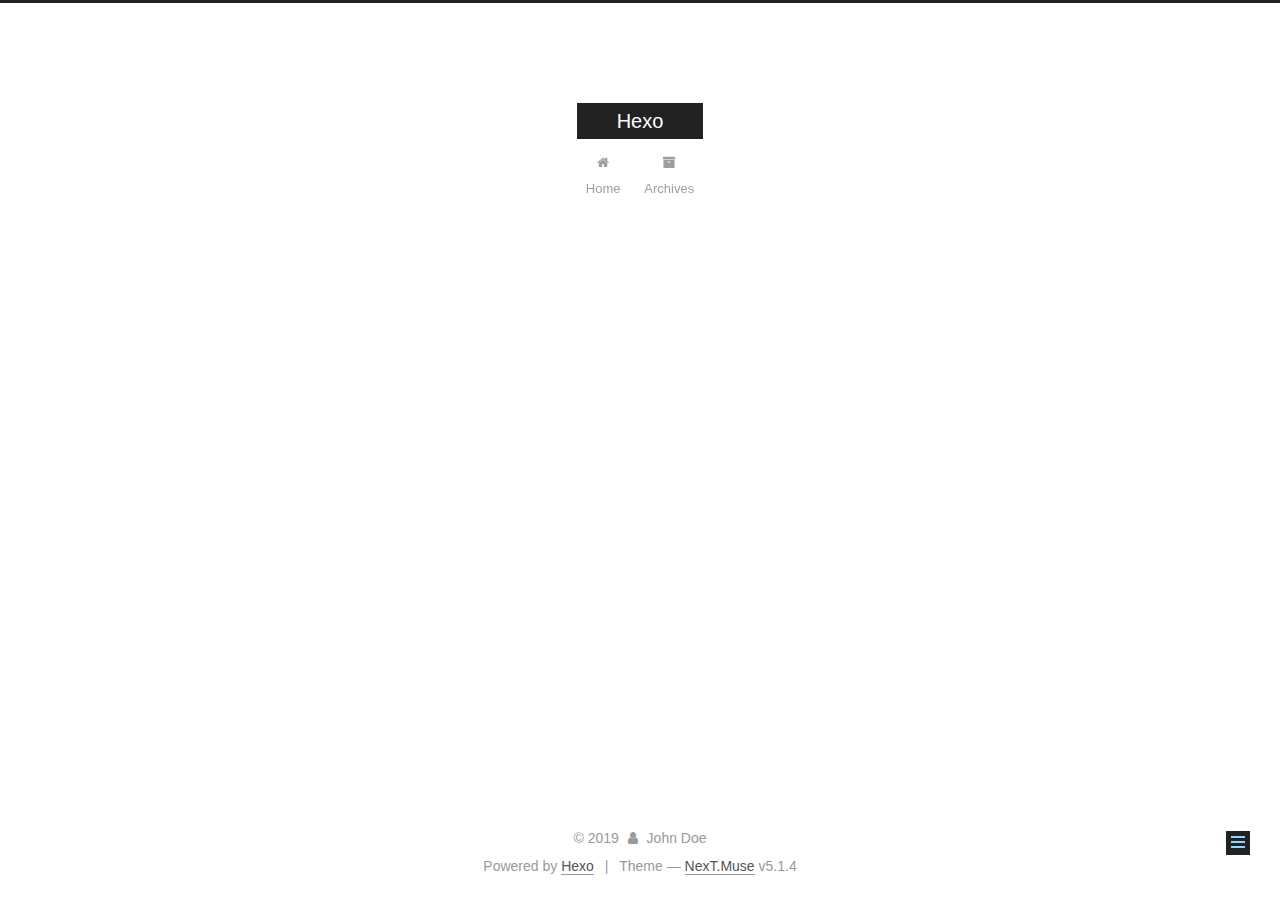
<file: 2019/08/16/Git入门指南/index.html>
<!DOCTYPE html>



  


<html class="theme-next muse use-motion" lang="en">
<head><meta name="generator" content="Hexo 3.9.0">
  <meta charset="UTF-8">
<meta http-equiv="X-UA-Compatible" content="IE=edge">
<meta name="viewport" content="width=device-width, initial-scale=1, maximum-scale=1">
<meta name="theme-color" content="#222">









<meta http-equiv="Cache-Control" content="no-transform">
<meta http-equiv="Cache-Control" content="no-siteapp">
















  
  
  <link href="/lib/fancybox/source/jquery.fancybox.css?v=2.1.5" rel="stylesheet" type="text/css">







<link href="/lib/font-awesome/css/font-awesome.min.css?v=4.6.2" rel="stylesheet" type="text/css">

<link href="/css/main.css?v=5.1.4" rel="stylesheet" type="text/css">


  <link rel="apple-touch-icon" sizes="180x180" href="/images/apple-touch-icon-next.png?v=5.1.4">


  <link rel="icon" type="image/png" sizes="32x32" href="/images/favicon-32x32-next.png?v=5.1.4">


  <link rel="icon" type="image/png" sizes="16x16" href="/images/favicon-16x16-next.png?v=5.1.4">


  <link rel="mask-icon" href="/images/logo.svg?v=5.1.4" color="#222">





  <meta name="keywords" content="Hexo, NexT">










<meta name="description" content="介绍Git从入门到放弃 基本使用git initgit log">
<meta property="og:type" content="article">
<meta property="og:title" content="Git入门指南">
<meta property="og:url" content="http://yoursite.com/2019/08/16/Git入门指南/index.html">
<meta property="og:site_name" content="Hexo">
<meta property="og:description" content="介绍Git从入门到放弃 基本使用git initgit log">
<meta property="og:locale" content="en">
<meta property="og:updated_time" content="2019-08-16T15:40:59.686Z">
<meta name="twitter:card" content="summary">
<meta name="twitter:title" content="Git入门指南">
<meta name="twitter:description" content="介绍Git从入门到放弃 基本使用git initgit log">



<script type="text/javascript" id="hexo.configurations">
  var NexT = window.NexT || {};
  var CONFIG = {
    root: '/',
    scheme: 'Muse',
    version: '5.1.4',
    sidebar: {"position":"left","display":"post","offset":12,"b2t":false,"scrollpercent":false,"onmobile":false},
    fancybox: true,
    tabs: true,
    motion: {"enable":true,"async":false,"transition":{"post_block":"fadeIn","post_header":"slideDownIn","post_body":"slideDownIn","coll_header":"slideLeftIn","sidebar":"slideUpIn"}},
    duoshuo: {
      userId: '0',
      author: 'Author'
    },
    algolia: {
      applicationID: '',
      apiKey: '',
      indexName: '',
      hits: {"per_page":10},
      labels: {"input_placeholder":"Search for Posts","hits_empty":"We didn't find any results for the search: ${query}","hits_stats":"${hits} results found in ${time} ms"}
    }
  };
</script>



  <link rel="canonical" href="http://yoursite.com/2019/08/16/Git入门指南/">





  <title>Git入门指南 | Hexo</title>
  








</head>

<body itemscope itemtype="http://schema.org/WebPage" lang="en">

  
  
    
  

  <div class="container sidebar-position-left page-post-detail">
    <div class="headband"></div>

    <header id="header" class="header" itemscope itemtype="http://schema.org/WPHeader">
      <div class="header-inner"><div class="site-brand-wrapper">
  <div class="site-meta ">
    

    <div class="custom-logo-site-title">
      <a href="/" class="brand" rel="start">
        <span class="logo-line-before"><i></i></span>
        <span class="site-title">Hexo</span>
        <span class="logo-line-after"><i></i></span>
      </a>
    </div>
      
        <p class="site-subtitle"></p>
      
  </div>

  <div class="site-nav-toggle">
    <button>
      <span class="btn-bar"></span>
      <span class="btn-bar"></span>
      <span class="btn-bar"></span>
    </button>
  </div>
</div>

<nav class="site-nav">
  

  
    <ul id="menu" class="menu">
      
        
        <li class="menu-item menu-item-home">
          <a href="/" rel="section">
            
              <i class="menu-item-icon fa fa-fw fa-home"></i> <br>
            
            Home
          </a>
        </li>
      
        
        <li class="menu-item menu-item-archives">
          <a href="/archives/" rel="section">
            
              <i class="menu-item-icon fa fa-fw fa-archive"></i> <br>
            
            Archives
          </a>
        </li>
      

      
    </ul>
  

  
</nav>



 </div>
    </header>

    <main id="main" class="main">
      <div class="main-inner">
        <div class="content-wrap">
          <div id="content" class="content">
            

  <div id="posts" class="posts-expand">
    

  

  
  
  

  <article class="post post-type-normal" itemscope itemtype="http://schema.org/Article">
  
  
  
  <div class="post-block">
    <link itemprop="mainEntityOfPage" href="http://yoursite.com/2019/08/16/Git入门指南/">

    <span hidden itemprop="author" itemscope itemtype="http://schema.org/Person">
      <meta itemprop="name" content="John Doe">
      <meta itemprop="description" content>
      <meta itemprop="image" content="/images/avatar.gif">
    </span>

    <span hidden itemprop="publisher" itemscope itemtype="http://schema.org/Organization">
      <meta itemprop="name" content="Hexo">
    </span>

    
      <header class="post-header">

        
        
          <h1 class="post-title" itemprop="name headline">Git入门指南</h1>
        

        <div class="post-meta">
          <span class="post-time">
            
              <span class="post-meta-item-icon">
                <i class="fa fa-calendar-o"></i>
              </span>
              
                <span class="post-meta-item-text">Posted on</span>
              
              <time title="Post created" itemprop="dateCreated datePublished" datetime="2019-08-16T22:41:14+08:00">
                2019-08-16
              </time>
            

            

            
          </span>

          

          
            
          

          
          

          

          

          

        </div>
      </header>
    

    
    
    
    <div class="post-body" itemprop="articleBody">

      
      

      
        <h2 id="介绍"><a href="#介绍" class="headerlink" title="介绍"></a>介绍</h2><p>Git从入门到放弃</p>
<h2 id="基本使用"><a href="#基本使用" class="headerlink" title="基本使用"></a>基本使用</h2><p>git init<br>git log</p>

      
    </div>
    
    
    

    

    

    

    <footer class="post-footer">
      

      
      
      

      
        <div class="post-nav">
          <div class="post-nav-next post-nav-item">
            
              <a href="/2019/08/16/hello-world/" rel="next" title="Hello World">
                <i class="fa fa-chevron-left"></i> Hello World
              </a>
            
          </div>

          <span class="post-nav-divider"></span>

          <div class="post-nav-prev post-nav-item">
            
          </div>
        </div>
      

      
      
    </footer>
  </div>
  
  
  
  </article>



    <div class="post-spread">
      
    </div>
  </div>


          </div>
          


          

  



        </div>
        
          
  
  <div class="sidebar-toggle">
    <div class="sidebar-toggle-line-wrap">
      <span class="sidebar-toggle-line sidebar-toggle-line-first"></span>
      <span class="sidebar-toggle-line sidebar-toggle-line-middle"></span>
      <span class="sidebar-toggle-line sidebar-toggle-line-last"></span>
    </div>
  </div>

  <aside id="sidebar" class="sidebar">
    
    <div class="sidebar-inner">

      

      
        <ul class="sidebar-nav motion-element">
          <li class="sidebar-nav-toc sidebar-nav-active" data-target="post-toc-wrap">
            Table of Contents
          </li>
          <li class="sidebar-nav-overview" data-target="site-overview-wrap">
            Overview
          </li>
        </ul>
      

      <section class="site-overview-wrap sidebar-panel">
        <div class="site-overview">
          <div class="site-author motion-element" itemprop="author" itemscope itemtype="http://schema.org/Person">
            
              <p class="site-author-name" itemprop="name">John Doe</p>
              <p class="site-description motion-element" itemprop="description"></p>
          </div>

          <nav class="site-state motion-element">

            
              <div class="site-state-item site-state-posts">
              
                <a href="/archives/">
              
                  <span class="site-state-item-count">2</span>
                  <span class="site-state-item-name">posts</span>
                </a>
              </div>
            

            

            

          </nav>

          

          

          
          

          
          

          

        </div>
      </section>

      
      <!--noindex-->
        <section class="post-toc-wrap motion-element sidebar-panel sidebar-panel-active">
          <div class="post-toc">

            
              
            

            
              <div class="post-toc-content"><ol class="nav"><li class="nav-item nav-level-2"><a class="nav-link" href="#介绍"><span class="nav-number">1.</span> <span class="nav-text">介绍</span></a></li><li class="nav-item nav-level-2"><a class="nav-link" href="#基本使用"><span class="nav-number">2.</span> <span class="nav-text">基本使用</span></a></li></ol></div>
            

          </div>
        </section>
      <!--/noindex-->
      

      

    </div>
  </aside>


        
      </div>
    </main>

    <footer id="footer" class="footer">
      <div class="footer-inner">
        <div class="copyright">&copy; <span itemprop="copyrightYear">2019</span>
  <span class="with-love">
    <i class="fa fa-user"></i>
  </span>
  <span class="author" itemprop="copyrightHolder">John Doe</span>

  
</div>


  <div class="powered-by">Powered by <a class="theme-link" target="_blank" href="https://hexo.io">Hexo</a></div>



  <span class="post-meta-divider">|</span>



  <div class="theme-info">Theme &mdash; <a class="theme-link" target="_blank" href="https://github.com/iissnan/hexo-theme-next">NexT.Muse</a> v5.1.4</div>




        







        
      </div>
    </footer>

    
      <div class="back-to-top">
        <i class="fa fa-arrow-up"></i>
        
      </div>
    

    

  </div>

  

<script type="text/javascript">
  if (Object.prototype.toString.call(window.Promise) !== '[object Function]') {
    window.Promise = null;
  }
</script>









  












  
  
    <script type="text/javascript" src="/lib/jquery/index.js?v=2.1.3"></script>
  

  
  
    <script type="text/javascript" src="/lib/fastclick/lib/fastclick.min.js?v=1.0.6"></script>
  

  
  
    <script type="text/javascript" src="/lib/jquery_lazyload/jquery.lazyload.js?v=1.9.7"></script>
  

  
  
    <script type="text/javascript" src="/lib/velocity/velocity.min.js?v=1.2.1"></script>
  

  
  
    <script type="text/javascript" src="/lib/velocity/velocity.ui.min.js?v=1.2.1"></script>
  

  
  
    <script type="text/javascript" src="/lib/fancybox/source/jquery.fancybox.pack.js?v=2.1.5"></script>
  


  


  <script type="text/javascript" src="/js/src/utils.js?v=5.1.4"></script>

  <script type="text/javascript" src="/js/src/motion.js?v=5.1.4"></script>



  
  

  
  <script type="text/javascript" src="/js/src/scrollspy.js?v=5.1.4"></script>
<script type="text/javascript" src="/js/src/post-details.js?v=5.1.4"></script>



  


  <script type="text/javascript" src="/js/src/bootstrap.js?v=5.1.4"></script>



  


  




	





  





  












  





  

  

  

  
  

  

  

  

</body>
</html>
</file>
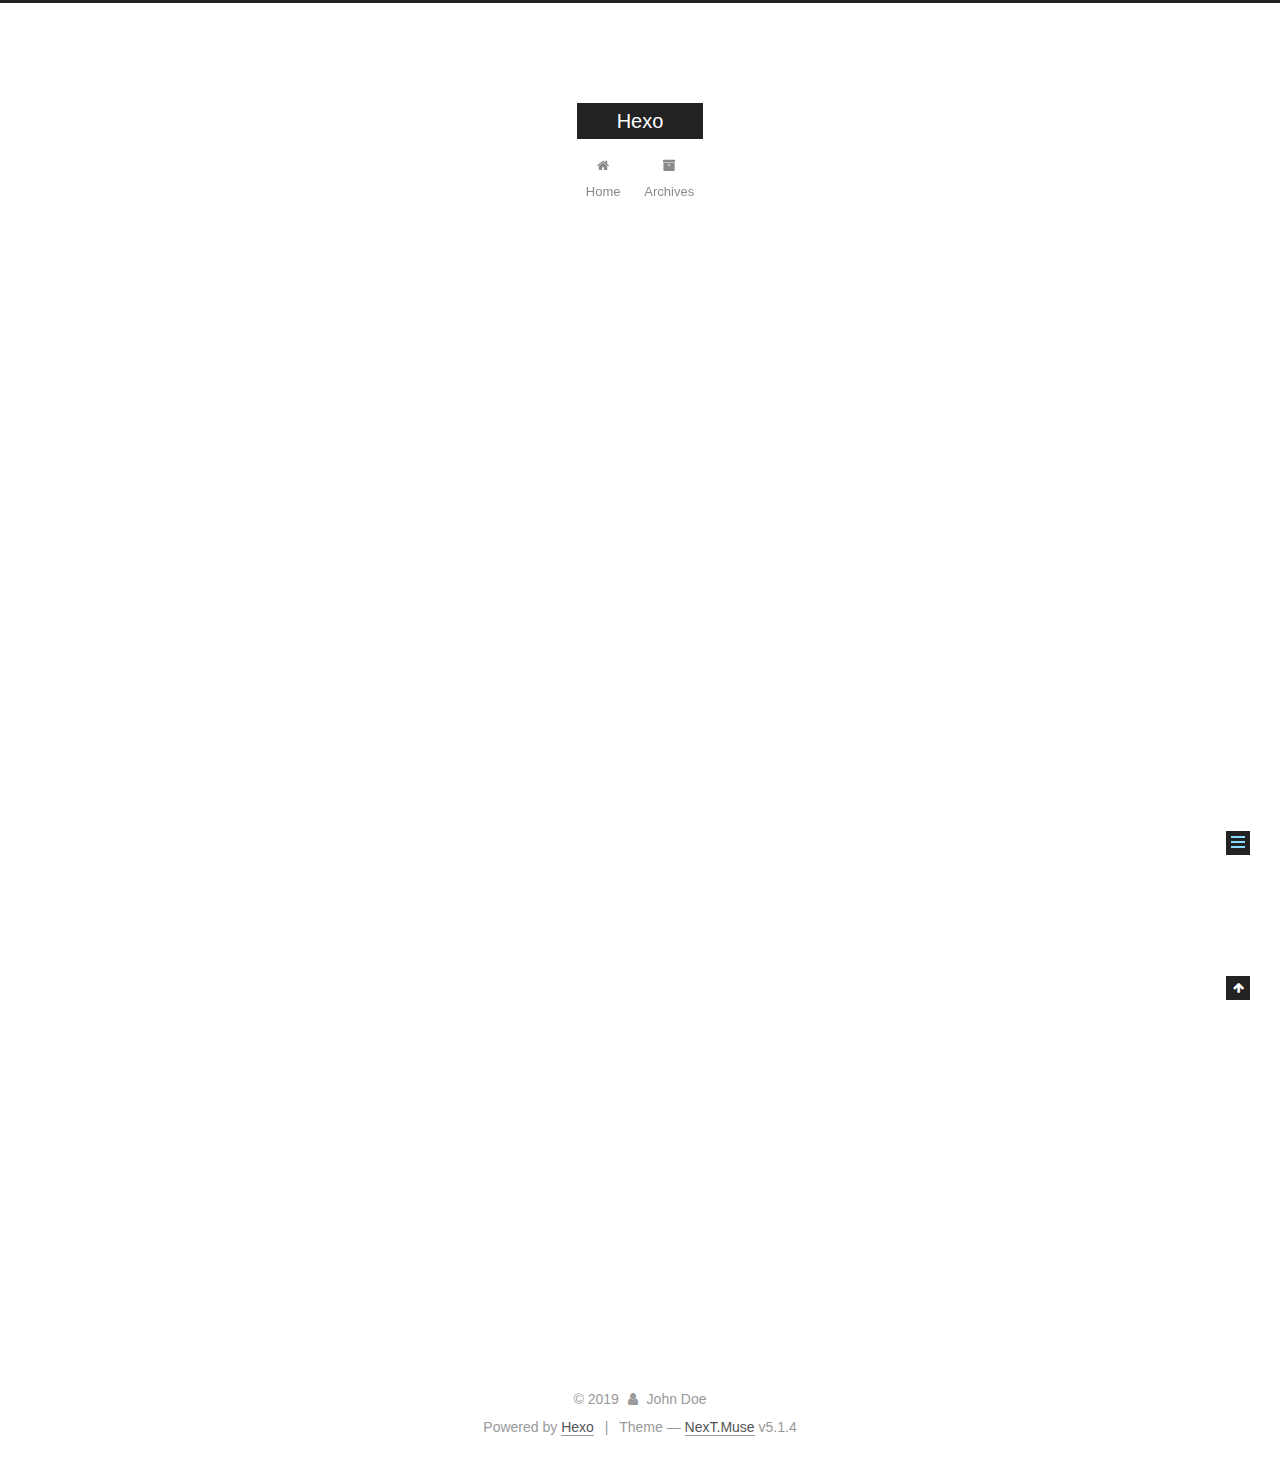
<file: 2019/08/16/hello-world/index.html>
<!DOCTYPE html>



  


<html class="theme-next muse use-motion" lang="en">
<head><meta name="generator" content="Hexo 3.9.0">
  <meta charset="UTF-8">
<meta http-equiv="X-UA-Compatible" content="IE=edge">
<meta name="viewport" content="width=device-width, initial-scale=1, maximum-scale=1">
<meta name="theme-color" content="#222">









<meta http-equiv="Cache-Control" content="no-transform">
<meta http-equiv="Cache-Control" content="no-siteapp">
















  
  
  <link href="/lib/fancybox/source/jquery.fancybox.css?v=2.1.5" rel="stylesheet" type="text/css">







<link href="/lib/font-awesome/css/font-awesome.min.css?v=4.6.2" rel="stylesheet" type="text/css">

<link href="/css/main.css?v=5.1.4" rel="stylesheet" type="text/css">


  <link rel="apple-touch-icon" sizes="180x180" href="/images/apple-touch-icon-next.png?v=5.1.4">


  <link rel="icon" type="image/png" sizes="32x32" href="/images/favicon-32x32-next.png?v=5.1.4">


  <link rel="icon" type="image/png" sizes="16x16" href="/images/favicon-16x16-next.png?v=5.1.4">


  <link rel="mask-icon" href="/images/logo.svg?v=5.1.4" color="#222">





  <meta name="keywords" content="Hexo, NexT">










<meta name="description" content="Welcome to Hexo! This is your very first post. Check documentation for more info. If you get any problems when using Hexo, you can find the answer in troubleshooting or you can ask me on GitHub. Quick">
<meta property="og:type" content="article">
<meta property="og:title" content="Hello World">
<meta property="og:url" content="http://yoursite.com/2019/08/16/hello-world/index.html">
<meta property="og:site_name" content="Hexo">
<meta property="og:description" content="Welcome to Hexo! This is your very first post. Check documentation for more info. If you get any problems when using Hexo, you can find the answer in troubleshooting or you can ask me on GitHub. Quick">
<meta property="og:locale" content="en">
<meta property="og:updated_time" content="2019-08-16T14:36:40.213Z">
<meta name="twitter:card" content="summary">
<meta name="twitter:title" content="Hello World">
<meta name="twitter:description" content="Welcome to Hexo! This is your very first post. Check documentation for more info. If you get any problems when using Hexo, you can find the answer in troubleshooting or you can ask me on GitHub. Quick">



<script type="text/javascript" id="hexo.configurations">
  var NexT = window.NexT || {};
  var CONFIG = {
    root: '/',
    scheme: 'Muse',
    version: '5.1.4',
    sidebar: {"position":"left","display":"post","offset":12,"b2t":false,"scrollpercent":false,"onmobile":false},
    fancybox: true,
    tabs: true,
    motion: {"enable":true,"async":false,"transition":{"post_block":"fadeIn","post_header":"slideDownIn","post_body":"slideDownIn","coll_header":"slideLeftIn","sidebar":"slideUpIn"}},
    duoshuo: {
      userId: '0',
      author: 'Author'
    },
    algolia: {
      applicationID: '',
      apiKey: '',
      indexName: '',
      hits: {"per_page":10},
      labels: {"input_placeholder":"Search for Posts","hits_empty":"We didn't find any results for the search: ${query}","hits_stats":"${hits} results found in ${time} ms"}
    }
  };
</script>



  <link rel="canonical" href="http://yoursite.com/2019/08/16/hello-world/">





  <title>Hello World | Hexo</title>
  








</head>

<body itemscope itemtype="http://schema.org/WebPage" lang="en">

  
  
    
  

  <div class="container sidebar-position-left page-post-detail">
    <div class="headband"></div>

    <header id="header" class="header" itemscope itemtype="http://schema.org/WPHeader">
      <div class="header-inner"><div class="site-brand-wrapper">
  <div class="site-meta ">
    

    <div class="custom-logo-site-title">
      <a href="/" class="brand" rel="start">
        <span class="logo-line-before"><i></i></span>
        <span class="site-title">Hexo</span>
        <span class="logo-line-after"><i></i></span>
      </a>
    </div>
      
        <p class="site-subtitle"></p>
      
  </div>

  <div class="site-nav-toggle">
    <button>
      <span class="btn-bar"></span>
      <span class="btn-bar"></span>
      <span class="btn-bar"></span>
    </button>
  </div>
</div>

<nav class="site-nav">
  

  
    <ul id="menu" class="menu">
      
        
        <li class="menu-item menu-item-home">
          <a href="/" rel="section">
            
              <i class="menu-item-icon fa fa-fw fa-home"></i> <br>
            
            Home
          </a>
        </li>
      
        
        <li class="menu-item menu-item-archives">
          <a href="/archives/" rel="section">
            
              <i class="menu-item-icon fa fa-fw fa-archive"></i> <br>
            
            Archives
          </a>
        </li>
      

      
    </ul>
  

  
</nav>



 </div>
    </header>

    <main id="main" class="main">
      <div class="main-inner">
        <div class="content-wrap">
          <div id="content" class="content">
            

  <div id="posts" class="posts-expand">
    

  

  
  
  

  <article class="post post-type-normal" itemscope itemtype="http://schema.org/Article">
  
  
  
  <div class="post-block">
    <link itemprop="mainEntityOfPage" href="http://yoursite.com/2019/08/16/hello-world/">

    <span hidden itemprop="author" itemscope itemtype="http://schema.org/Person">
      <meta itemprop="name" content="John Doe">
      <meta itemprop="description" content>
      <meta itemprop="image" content="/images/avatar.gif">
    </span>

    <span hidden itemprop="publisher" itemscope itemtype="http://schema.org/Organization">
      <meta itemprop="name" content="Hexo">
    </span>

    
      <header class="post-header">

        
        
          <h1 class="post-title" itemprop="name headline">Hello World</h1>
        

        <div class="post-meta">
          <span class="post-time">
            
              <span class="post-meta-item-icon">
                <i class="fa fa-calendar-o"></i>
              </span>
              
                <span class="post-meta-item-text">Posted on</span>
              
              <time title="Post created" itemprop="dateCreated datePublished" datetime="2019-08-16T22:04:45+08:00">
                2019-08-16
              </time>
            

            

            
          </span>

          

          
            
          

          
          

          

          

          

        </div>
      </header>
    

    
    
    
    <div class="post-body" itemprop="articleBody">

      
      

      
        <p>Welcome to <a href="https://hexo.io/" target="_blank" rel="noopener">Hexo</a>! This is your very first post. Check <a href="https://hexo.io/docs/" target="_blank" rel="noopener">documentation</a> for more info. If you get any problems when using Hexo, you can find the answer in <a href="https://hexo.io/docs/troubleshooting.html" target="_blank" rel="noopener">troubleshooting</a> or you can ask me on <a href="https://github.com/hexojs/hexo/issues" target="_blank" rel="noopener">GitHub</a>.</p>
<h2 id="Quick-Start快速开始"><a href="#Quick-Start快速开始" class="headerlink" title="Quick Start快速开始"></a>Quick Start快速开始</h2><h3 id="Create-a-new-post"><a href="#Create-a-new-post" class="headerlink" title="Create a new post"></a>Create a new post</h3><figure class="highlight bash"><table><tr><td class="gutter"><pre><span class="line">1</span><br></pre></td><td class="code"><pre><span class="line">$ hexo new <span class="string">"My New Post"</span></span><br></pre></td></tr></table></figure>

<p>More info: <a href="https://hexo.io/docs/writing.html" target="_blank" rel="noopener">Writing</a></p>
<h3 id="Run-server"><a href="#Run-server" class="headerlink" title="Run server"></a>Run server</h3><figure class="highlight bash"><table><tr><td class="gutter"><pre><span class="line">1</span><br></pre></td><td class="code"><pre><span class="line">$ hexo server</span><br></pre></td></tr></table></figure>

<p>More info: <a href="https://hexo.io/docs/server.html" target="_blank" rel="noopener">Server</a></p>
<h3 id="Generate-static-files"><a href="#Generate-static-files" class="headerlink" title="Generate static files"></a>Generate static files</h3><figure class="highlight bash"><table><tr><td class="gutter"><pre><span class="line">1</span><br></pre></td><td class="code"><pre><span class="line">$ hexo generate</span><br></pre></td></tr></table></figure>

<p>More info: <a href="https://hexo.io/docs/generating.html" target="_blank" rel="noopener">Generating</a></p>
<h3 id="Deploy-to-remote-sites"><a href="#Deploy-to-remote-sites" class="headerlink" title="Deploy to remote sites"></a>Deploy to remote sites</h3><figure class="highlight bash"><table><tr><td class="gutter"><pre><span class="line">1</span><br></pre></td><td class="code"><pre><span class="line">$ hexo deploy</span><br></pre></td></tr></table></figure>

<p>More info: <a href="https://hexo.io/docs/deployment.html" target="_blank" rel="noopener">Deployment</a></p>

      
    </div>
    
    
    

    

    

    

    <footer class="post-footer">
      

      
      
      

      
        <div class="post-nav">
          <div class="post-nav-next post-nav-item">
            
          </div>

          <span class="post-nav-divider"></span>

          <div class="post-nav-prev post-nav-item">
            
              <a href="/2019/08/16/Git入门指南/" rel="prev" title="Git入门指南">
                Git入门指南 <i class="fa fa-chevron-right"></i>
              </a>
            
          </div>
        </div>
      

      
      
    </footer>
  </div>
  
  
  
  </article>



    <div class="post-spread">
      
    </div>
  </div>


          </div>
          


          

  



        </div>
        
          
  
  <div class="sidebar-toggle">
    <div class="sidebar-toggle-line-wrap">
      <span class="sidebar-toggle-line sidebar-toggle-line-first"></span>
      <span class="sidebar-toggle-line sidebar-toggle-line-middle"></span>
      <span class="sidebar-toggle-line sidebar-toggle-line-last"></span>
    </div>
  </div>

  <aside id="sidebar" class="sidebar">
    
    <div class="sidebar-inner">

      

      
        <ul class="sidebar-nav motion-element">
          <li class="sidebar-nav-toc sidebar-nav-active" data-target="post-toc-wrap">
            Table of Contents
          </li>
          <li class="sidebar-nav-overview" data-target="site-overview-wrap">
            Overview
          </li>
        </ul>
      

      <section class="site-overview-wrap sidebar-panel">
        <div class="site-overview">
          <div class="site-author motion-element" itemprop="author" itemscope itemtype="http://schema.org/Person">
            
              <p class="site-author-name" itemprop="name">John Doe</p>
              <p class="site-description motion-element" itemprop="description"></p>
          </div>

          <nav class="site-state motion-element">

            
              <div class="site-state-item site-state-posts">
              
                <a href="/archives/">
              
                  <span class="site-state-item-count">2</span>
                  <span class="site-state-item-name">posts</span>
                </a>
              </div>
            

            

            

          </nav>

          

          

          
          

          
          

          

        </div>
      </section>

      
      <!--noindex-->
        <section class="post-toc-wrap motion-element sidebar-panel sidebar-panel-active">
          <div class="post-toc">

            
              
            

            
              <div class="post-toc-content"><ol class="nav"><li class="nav-item nav-level-2"><a class="nav-link" href="#Quick-Start快速开始"><span class="nav-number">1.</span> <span class="nav-text">Quick Start快速开始</span></a><ol class="nav-child"><li class="nav-item nav-level-3"><a class="nav-link" href="#Create-a-new-post"><span class="nav-number">1.1.</span> <span class="nav-text">Create a new post</span></a></li><li class="nav-item nav-level-3"><a class="nav-link" href="#Run-server"><span class="nav-number">1.2.</span> <span class="nav-text">Run server</span></a></li><li class="nav-item nav-level-3"><a class="nav-link" href="#Generate-static-files"><span class="nav-number">1.3.</span> <span class="nav-text">Generate static files</span></a></li><li class="nav-item nav-level-3"><a class="nav-link" href="#Deploy-to-remote-sites"><span class="nav-number">1.4.</span> <span class="nav-text">Deploy to remote sites</span></a></li></ol></li></ol></div>
            

          </div>
        </section>
      <!--/noindex-->
      

      

    </div>
  </aside>


        
      </div>
    </main>

    <footer id="footer" class="footer">
      <div class="footer-inner">
        <div class="copyright">&copy; <span itemprop="copyrightYear">2019</span>
  <span class="with-love">
    <i class="fa fa-user"></i>
  </span>
  <span class="author" itemprop="copyrightHolder">John Doe</span>

  
</div>


  <div class="powered-by">Powered by <a class="theme-link" target="_blank" href="https://hexo.io">Hexo</a></div>



  <span class="post-meta-divider">|</span>



  <div class="theme-info">Theme &mdash; <a class="theme-link" target="_blank" href="https://github.com/iissnan/hexo-theme-next">NexT.Muse</a> v5.1.4</div>




        







        
      </div>
    </footer>

    
      <div class="back-to-top">
        <i class="fa fa-arrow-up"></i>
        
      </div>
    

    

  </div>

  

<script type="text/javascript">
  if (Object.prototype.toString.call(window.Promise) !== '[object Function]') {
    window.Promise = null;
  }
</script>









  












  
  
    <script type="text/javascript" src="/lib/jquery/index.js?v=2.1.3"></script>
  

  
  
    <script type="text/javascript" src="/lib/fastclick/lib/fastclick.min.js?v=1.0.6"></script>
  

  
  
    <script type="text/javascript" src="/lib/jquery_lazyload/jquery.lazyload.js?v=1.9.7"></script>
  

  
  
    <script type="text/javascript" src="/lib/velocity/velocity.min.js?v=1.2.1"></script>
  

  
  
    <script type="text/javascript" src="/lib/velocity/velocity.ui.min.js?v=1.2.1"></script>
  

  
  
    <script type="text/javascript" src="/lib/fancybox/source/jquery.fancybox.pack.js?v=2.1.5"></script>
  


  


  <script type="text/javascript" src="/js/src/utils.js?v=5.1.4"></script>

  <script type="text/javascript" src="/js/src/motion.js?v=5.1.4"></script>



  
  

  
  <script type="text/javascript" src="/js/src/scrollspy.js?v=5.1.4"></script>
<script type="text/javascript" src="/js/src/post-details.js?v=5.1.4"></script>



  


  <script type="text/javascript" src="/js/src/bootstrap.js?v=5.1.4"></script>



  


  




	





  





  












  





  

  

  

  
  

  

  

  

</body>
</html>
</file>
<file: css/main.css>
/* normalize.css v3.0.2 | MIT License | git.io/normalize */
html {
  font-family: sans-serif; /* 1 */
  -ms-text-size-adjust: 100%; /* 2 */
  -webkit-text-size-adjust: 100%; /* 2 */
}
body {
  margin: 0;
}
article,
aside,
details,
figcaption,
figure,
footer,
header,
hgroup,
main,
menu,
nav,
section,
summary {
  display: block;
}
audio,
canvas,
progress,
video {
  display: inline-block; /* 1 */
  vertical-align: baseline; /* 2 */
}
audio:not([controls]) {
  display: none;
  height: 0;
}
[hidden],
template {
  display: none;
}
a {
  background-color: transparent;
}
a:active,
a:hover {
  outline: 0;
}
abbr[title] {
  border-bottom: 1px dotted;
}
b,
strong {
  font-weight: bold;
}
dfn {
  font-style: italic;
}
h1 {
  font-size: 2em;
  margin: 0.67em 0;
}
mark {
  background: #ff0;
  color: #000;
}
small {
  font-size: 80%;
}
sub,
sup {
  font-size: 75%;
  line-height: 0;
  position: relative;
  vertical-align: baseline;
}
sup {
  top: -0.5em;
}
sub {
  bottom: -0.25em;
}
img {
  border: 0;
}
svg:not(:root) {
  overflow: hidden;
}
figure {
  margin: 1em 40px;
}
hr {
  -moz-box-sizing: content-box;
  box-sizing: content-box;
  height: 0;
}
pre {
  overflow: auto;
}
code,
kbd,
pre,
samp {
  font-family: monospace, monospace;
  font-size: 1em;
}
button,
input,
optgroup,
select,
textarea {
  color: inherit; /* 1 */
  font: inherit; /* 2 */
  margin: 0; /* 3 */
}
button {
  overflow: visible;
}
button,
select {
  text-transform: none;
}
button,
html input[type="button"],
input[type="reset"],
input[type="submit"] {
  -webkit-appearance: button; /* 2 */
  cursor: pointer; /* 3 */
}
button[disabled],
html input[disabled] {
  cursor: default;
}
button::-moz-focus-inner,
input::-moz-focus-inner {
  border: 0;
  padding: 0;
}
input {
  line-height: normal;
}
input[type="checkbox"],
input[type="radio"] {
  box-sizing: border-box; /* 1 */
  padding: 0; /* 2 */
}
input[type="number"]::-webkit-inner-spin-button,
input[type="number"]::-webkit-outer-spin-button {
  height: auto;
}
input[type="search"] {
  -webkit-appearance: textfield; /* 1 */
  -moz-box-sizing: content-box;
  -webkit-box-sizing: content-box; /* 2 */
  box-sizing: content-box;
}
input[type="search"]::-webkit-search-cancel-button,
input[type="search"]::-webkit-search-decoration {
  -webkit-appearance: none;
}
fieldset {
  border: 1px solid #c0c0c0;
  margin: 0 2px;
  padding: 0.35em 0.625em 0.75em;
}
legend {
  border: 0; /* 1 */
  padding: 0; /* 2 */
}
textarea {
  overflow: auto;
}
optgroup {
  font-weight: bold;
}
table {
  border-collapse: collapse;
  border-spacing: 0;
}
td,
th {
  padding: 0;
}
::selection {
  background: #262a30;
  color: #fff;
}
body {
  position: relative;
  font-family: 'Lato', "PingFang SC", "Microsoft YaHei", sans-serif;
  font-size: 14px;
  line-height: 2;
  color: #555;
  background: #fff;
}
@media (max-width: 767px) {
  body {
    padding-right: 0 !important;
  }
}
@media (min-width: 768px) and (max-width: 991px) {
  body {
    padding-right: 0 !important;
  }
}
@media (min-width: 1600px) {
  body {
    font-size: 16px;
  }
}
h1,
h2,
h3,
h4,
h5,
h6 {
  margin: 0;
  padding: 0;
  font-weight: bold;
  line-height: 1.5;
  font-family: 'Lato', "PingFang SC", "Microsoft YaHei", sans-serif;
}
h2,
h3,
h4,
h5,
h6 {
  margin: 20px 0 15px;
}
h1 {
  font-size: 22px;
}
@media (max-width: 767px) {
  h1 {
    font-size: 18px;
  }
}
h2 {
  font-size: 20px;
}
@media (max-width: 767px) {
  h2 {
    font-size: 16px;
  }
}
h3 {
  font-size: 18px;
}
@media (max-width: 767px) {
  h3 {
    font-size: 14px;
  }
}
h4 {
  font-size: 16px;
}
@media (max-width: 767px) {
  h4 {
    font-size: 12px;
  }
}
h5 {
  font-size: 14px;
}
@media (max-width: 767px) {
  h5 {
    font-size: 10px;
  }
}
h6 {
  font-size: 12px;
}
@media (max-width: 767px) {
  h6 {
    font-size: 8px;
  }
}
p {
  margin: 0 0 20px 0;
}
a {
  color: #555;
  text-decoration: none;
  outline: none;
  border-bottom: 1px solid #999;
  word-wrap: break-word;
}
a:hover {
  color: #222;
  border-bottom-color: #222;
}
blockquote {
  margin: 0;
  padding: 0;
}
img {
  display: block;
  margin: auto;
  max-width: 100%;
  height: auto;
}
hr {
  margin: 40px 0;
  height: 3px;
  border: none;
  background-color: #ddd;
  background-image: repeating-linear-gradient(-45deg, #fff, #fff 4px, transparent 4px, transparent 8px);
}
blockquote {
  padding: 0 15px;
  color: #666;
  border-left: 4px solid #ddd;
}
blockquote cite::before {
  content: "-";
  padding: 0 5px;
}
dt {
  font-weight: 700;
}
dd {
  margin: 0;
  padding: 0;
}
kbd {
  border: 1px solid #ccc;
  border-radius: 0.2em;
  box-shadow: 0.1em 0.1em 0.2em rgba(0,0,0,0.1);
  background-color: #f9f9f9;
  font-family: inherit;
  background-image: -webkit-linear-gradient(top, #eee, #fff, #eee);
  padding: 0.1em 0.3em;
  white-space: nowrap;
}
.text-left {
  text-align: left;
}
.text-center {
  text-align: center;
}
.text-right {
  text-align: right;
}
.text-justify {
  text-align: justify;
}
.text-nowrap {
  white-space: nowrap;
}
.text-lowercase {
  text-transform: lowercase;
}
.text-uppercase {
  text-transform: uppercase;
}
.text-capitalize {
  text-transform: capitalize;
}
.center-block {
  display: block;
  margin-left: auto;
  margin-right: auto;
}
.clearfix:before,
.clearfix:after {
  content: " ";
  display: table;
}
.clearfix:after {
  clear: both;
}
.pullquote {
  width: 45%;
}
.pullquote.left {
  float: left;
  margin-left: 5px;
  margin-right: 10px;
}
.pullquote.right {
  float: right;
  margin-left: 10px;
  margin-right: 5px;
}
.affix.affix.affix {
  position: fixed;
}
.translation {
  margin-top: -20px;
  font-size: 14px;
  color: #999;
}
.scrollbar-measure {
  width: 100px;
  height: 100px;
  overflow: scroll;
  position: absolute;
  top: -9999px;
}
.use-motion .motion-element {
  opacity: 0;
}
table {
  margin: 20px 0;
  width: 100%;
  border-collapse: collapse;
  border-spacing: 0;
  border: 1px solid #ddd;
  font-size: 14px;
  table-layout: fixed;
  word-wrap: break-all;
}
table>tbody>tr:nth-of-type(odd) {
  background-color: #f9f9f9;
}
table>tbody>tr:hover {
  background-color: #f5f5f5;
}
caption,
th,
td {
  padding: 8px;
  text-align: left;
  vertical-align: middle;
  font-weight: normal;
}
th,
td {
  border-bottom: 3px solid #ddd;
  border-right: 1px solid #eee;
}
th {
  padding-bottom: 10px;
  font-weight: 700;
}
td {
  border-bottom-width: 1px;
}
html,
body {
  height: 100%;
}
.container {
  position: relative;
  min-height: 100%;
}
.header-inner {
  margin: 0 auto;
  padding: 100px 0 70px;
  width: 700px;
}
@media (min-width: 1600px) {
  .container .header-inner {
    width: 900px;
  }
}
.main {
  padding-bottom: 150px;
}
.main-inner {
  margin: 0 auto;
  width: 700px;
}
@media (min-width: 1600px) {
  .container .main-inner {
    width: 900px;
  }
}
.footer {
  position: absolute;
  left: 0;
  bottom: 0;
  width: 100%;
  min-height: 50px;
}
.footer-inner {
  box-sizing: border-box;
  margin: 20px auto;
  width: 700px;
}
@media (min-width: 1600px) {
  .container .footer-inner {
    width: 900px;
  }
}
pre,
.highlight {
  overflow: auto;
  margin: 20px 0;
  padding: 0;
  font-size: 13px;
  color: #4d4d4c;
  background: #f7f7f7;
  line-height: 1.6;
}
pre,
code {
  font-family: consolas, Menlo, "PingFang SC", "Microsoft YaHei", monospace;
}
code {
  padding: 2px 4px;
  word-wrap: break-word;
  color: #555;
  background: #eee;
  border-radius: 3px;
  font-size: 13px;
}
pre {
  padding: 10px;
}
pre code {
  padding: 0;
  color: #4d4d4c;
  background: none;
  text-shadow: none;
}
.highlight {
  border-radius: 1px;
}
.highlight pre {
  border: none;
  margin: 0;
  padding: 10px 0;
}
.highlight table {
  margin: 0;
  width: auto;
  border: none;
}
.highlight td {
  border: none;
  padding: 0;
}
.highlight figcaption {
  font-size: 1em;
  color: #4d4d4c;
  line-height: 1em;
  margin-bottom: 1em;
}
.highlight figcaption:before,
.highlight figcaption:after {
  content: " ";
  display: table;
}
.highlight figcaption:after {
  clear: both;
}
.highlight figcaption a {
  float: right;
  color: #4d4d4c;
}
.highlight figcaption a:hover {
  border-bottom-color: #4d4d4c;
}
.highlight .gutter pre {
  padding-left: 10px;
  padding-right: 10px;
  color: #869194;
  text-align: right;
  background-color: #eff2f3;
}
.highlight .code pre {
  width: 100%;
  padding-left: 10px;
  padding-right: 10px;
  background-color: #f7f7f7;
}
.highlight .line {
  height: 20px;
}
.gutter {
  -webkit-user-select: none;
  -moz-user-select: none;
  -ms-user-select: none;
  user-select: none;
}
.gist table {
  width: auto;
}
.gist table td {
  border: none;
}
pre .deletion {
  background: #fdd;
}
pre .addition {
  background: #dfd;
}
pre .meta {
  color: #8959a8;
}
pre .comment {
  color: #8e908c;
}
pre .variable,
pre .attribute,
pre .tag,
pre .regexp,
pre .ruby .constant,
pre .xml .tag .title,
pre .xml .pi,
pre .xml .doctype,
pre .html .doctype,
pre .css .id,
pre .css .class,
pre .css .pseudo {
  color: #c82829;
}
pre .number,
pre .preprocessor,
pre .built_in,
pre .literal,
pre .params,
pre .constant,
pre .command {
  color: #f5871f;
}
pre .ruby .class .title,
pre .css .rules .attribute,
pre .string,
pre .value,
pre .inheritance,
pre .header,
pre .ruby .symbol,
pre .xml .cdata,
pre .special,
pre .number,
pre .formula {
  color: #718c00;
}
pre .title,
pre .css .hexcolor {
  color: #3e999f;
}
pre .function,
pre .python .decorator,
pre .python .title,
pre .ruby .function .title,
pre .ruby .title .keyword,
pre .perl .sub,
pre .javascript .title,
pre .coffeescript .title {
  color: #4271ae;
}
pre .keyword,
pre .javascript .function {
  color: #8959a8;
}
.full-image.full-image.full-image.full-image {
  border: none;
  max-width: 100%;
  width: auto;
  margin: 20px auto 25px;
}
@media (min-width: 992px) {
  .full-image.full-image.full-image.full-image {
    max-width: none;
    width: 110%;
    margin: 25px -5%;
  }
}
.blockquote-center,
.page-home .post-type-quote blockquote,
.page-post-detail .post-type-quote blockquote {
  position: relative;
  margin: 40px 0;
  padding: 0;
  border-left: none;
  text-align: center;
}
.blockquote-center::before,
.page-home .post-type-quote blockquote::before,
.page-post-detail .post-type-quote blockquote::before,
.blockquote-center::after,
.page-home .post-type-quote blockquote::after,
.page-post-detail .post-type-quote blockquote::after {
  position: absolute;
  content: ' ';
  display: block;
  width: 100%;
  height: 24px;
  opacity: 0.2;
  background-repeat: no-repeat;
  background-position: 0 -6px;
  background-size: 22px 22px;
}
.blockquote-center::before,
.page-home .post-type-quote blockquote::before,
.page-post-detail .post-type-quote blockquote::before {
  top: -20px;
  background-image: url("../images/quote-l.svg");
  border-top: 1px solid #ccc;
}
.blockquote-center::after,
.page-home .post-type-quote blockquote::after,
.page-post-detail .post-type-quote blockquote::after {
  bottom: -20px;
  background-image: url("../images/quote-r.svg");
  border-bottom: 1px solid #ccc;
  background-position: 100% 8px;
}
.blockquote-center p,
.page-home .post-type-quote blockquote p,
.page-post-detail .post-type-quote blockquote p,
.blockquote-center div,
.page-home .post-type-quote blockquote div,
.page-post-detail .post-type-quote blockquote div {
  text-align: center;
}
.post .post-body .group-picture img {
  box-sizing: border-box;
  padding: 0 3px;
  border: none;
}
.post .group-picture-row {
  overflow: hidden;
  margin-top: 6px;
}
.post .group-picture-row:first-child {
  margin-top: 0;
}
.post .group-picture-column {
  float: left;
}
.page-post-detail .post-body .group-picture-column {
  float: none;
  margin-top: 10px;
  width: auto !important;
}
.page-post-detail .post-body .group-picture-column img {
  margin: 0 auto;
}
.page-archive .group-picture-container {
  overflow: hidden;
}
.page-archive .group-picture-row {
  float: left;
}
.page-archive .group-picture-row:first-child {
  margin-top: 6px;
}
.page-archive .group-picture-column {
  max-width: 150px;
  max-height: 150px;
}
.post-body .note {
  position: relative;
  padding: 15px;
  margin-bottom: 20px;
  border: 1px solid #eee;
  border-left-width: 5px;
  border-radius: 3px;
}
.post-body .note h2,
.post-body .note h3,
.post-body .note h4,
.post-body .note h5,
.post-body .note h6 {
  margin-top: 0;
  margin-bottom: 0;
  border-bottom: initial;
  padding-top: 0 !important;
}
.post-body .note p:first-child,
.post-body .note ul:first-child,
.post-body .note ol:first-child,
.post-body .note table:first-child,
.post-body .note pre:first-child,
.post-body .note blockquote:first-child {
  margin-top: 0;
}
.post-body .note p:last-child,
.post-body .note ul:last-child,
.post-body .note ol:last-child,
.post-body .note table:last-child,
.post-body .note pre:last-child,
.post-body .note blockquote:last-child {
  margin-bottom: 0;
}
.post-body .note.default {
  border-left-color: #777;
}
.post-body .note.default h2,
.post-body .note.default h3,
.post-body .note.default h4,
.post-body .note.default h5,
.post-body .note.default h6 {
  color: #777;
}
.post-body .note.primary {
  border-left-color: #6f42c1;
}
.post-body .note.primary h2,
.post-body .note.primary h3,
.post-body .note.primary h4,
.post-body .note.primary h5,
.post-body .note.primary h6 {
  color: #6f42c1;
}
.post-body .note.info {
  border-left-color: #428bca;
}
.post-body .note.info h2,
.post-body .note.info h3,
.post-body .note.info h4,
.post-body .note.info h5,
.post-body .note.info h6 {
  color: #428bca;
}
.post-body .note.success {
  border-left-color: #5cb85c;
}
.post-body .note.success h2,
.post-body .note.success h3,
.post-body .note.success h4,
.post-body .note.success h5,
.post-body .note.success h6 {
  color: #5cb85c;
}
.post-body .note.warning {
  border-left-color: #f0ad4e;
}
.post-body .note.warning h2,
.post-body .note.warning h3,
.post-body .note.warning h4,
.post-body .note.warning h5,
.post-body .note.warning h6 {
  color: #f0ad4e;
}
.post-body .note.danger {
  border-left-color: #d9534f;
}
.post-body .note.danger h2,
.post-body .note.danger h3,
.post-body .note.danger h4,
.post-body .note.danger h5,
.post-body .note.danger h6 {
  color: #d9534f;
}
.post-body .label {
  display: inline;
  padding: 0 2px;
  white-space: nowrap;
}
.post-body .label.default {
  background-color: #f0f0f0;
}
.post-body .label.primary {
  background-color: #efe6f7;
}
.post-body .label.info {
  background-color: #e5f2f8;
}
.post-body .label.success {
  background-color: #e7f4e9;
}
.post-body .label.warning {
  background-color: #fcf6e1;
}
.post-body .label.danger {
  background-color: #fae8eb;
}
.post-body .tabs {
  position: relative;
  display: block;
  margin-bottom: 20px;
  padding-top: 10px;
}
.post-body .tabs ul.nav-tabs {
  margin: 0;
  padding: 0;
  display: flex;
  margin-bottom: -1px;
}
@media (max-width: 413px) {
  .post-body .tabs ul.nav-tabs {
    display: block;
    margin-bottom: 5px;
  }
}
.post-body .tabs ul.nav-tabs li.tab {
  list-style-type: none !important;
  margin: 0 0.25em 0 0;
  border-top: 3px solid transparent;
  border-left: 1px solid transparent;
  border-right: 1px solid transparent;
}
@media (max-width: 413px) {
  .post-body .tabs ul.nav-tabs li.tab {
    margin: initial;
    border-top: 1px solid transparent;
    border-left: 3px solid transparent;
    border-right: 1px solid transparent;
    border-bottom: 1px solid transparent;
  }
}
.post-body .tabs ul.nav-tabs li.tab a {
  outline: 0;
  border-bottom: initial;
  display: block;
  line-height: 1.8em;
  padding: 0.25em 0.75em;
  transition-duration: 0.2s;
  transition-timing-function: ease-out;
  transition-delay: 0s;
}
.post-body .tabs ul.nav-tabs li.tab a i {
  width: 1.285714285714286em;
}
.post-body .tabs ul.nav-tabs li.tab.active {
  border-top: 3px solid #fc6423;
  border-left: 1px solid #ddd;
  border-right: 1px solid #ddd;
  background-color: #fff;
}
@media (max-width: 413px) {
  .post-body .tabs ul.nav-tabs li.tab.active {
    border-top: 1px solid #ddd;
    border-left: 3px solid #fc6423;
    border-right: 1px solid #ddd;
    border-bottom: 1px solid #ddd;
  }
}
.post-body .tabs ul.nav-tabs li.tab.active a {
  cursor: default;
  color: #555;
}
.post-body .tabs .tab-content {
  background-color: #fff;
}
.post-body .tabs .tab-content .tab-pane {
  border: 1px solid #ddd;
  padding: 20px 20px 0 20px;
}
.post-body .tabs .tab-content .tab-pane:not(.active) {
  display: none !important;
}
.post-body .tabs .tab-content .tab-pane.active {
  display: block !important;
}
.btn {
  display: inline-block;
  padding: 0 20px;
  font-size: 14px;
  color: #fff;
  background: #222;
  border: 2px solid #222;
  text-decoration: none;
  border-radius: 0;
  transition-property: background-color;
  transition-duration: 0.2s;
  transition-timing-function: ease-in-out;
  transition-delay: 0s;
  line-height: 2;
}
.btn:hover {
  border-color: #222;
  color: #222;
  background: #fff;
}
.btn +.btn {
  margin: 0 0 8px 8px;
}
.btn .fa-fw {
  width: 1.285714285714286em;
  text-align: left;
}
.btn-bar {
  display: block;
  width: 22px;
  height: 2px;
  background: #555;
  border-radius: 1px;
}
.btn-bar+.btn-bar {
  margin-top: 4px;
}
.pagination {
  margin: 120px 0 40px;
  text-align: center;
  border-top: 1px solid #eee;
}
.page-number-basic,
.pagination .prev,
.pagination .next,
.pagination .page-number,
.pagination .space {
  display: inline-block;
  position: relative;
  top: -1px;
  margin: 0 10px;
  padding: 0 11px;
}
@media (max-width: 767px) {
  .page-number-basic,
  .pagination .prev,
  .pagination .next,
  .pagination .page-number,
  .pagination .space {
    margin: 0 5px;
  }
}
.pagination .prev,
.pagination .next,
.pagination .page-number {
  border-bottom: 0;
  border-top: 1px solid #eee;
  transition-property: border-color;
  transition-duration: 0.2s;
  transition-timing-function: ease-in-out;
  transition-delay: 0s;
}
.pagination .prev:hover,
.pagination .next:hover,
.pagination .page-number:hover {
  border-top-color: #222;
}
.pagination .space {
  padding: 0;
  margin: 0;
}
.pagination .prev {
  margin-left: 0;
}
.pagination .next {
  margin-right: 0;
}
.pagination .page-number.current {
  color: #fff;
  background: #ccc;
  border-top-color: #ccc;
}
@media (max-width: 767px) {
  .pagination {
    border-top: none;
  }
  .pagination .prev,
  .pagination .next,
  .pagination .page-number {
    margin-bottom: 10px;
    border-top: 0;
    border-bottom: 1px solid #eee;
    padding: 0 10px;
  }
  .pagination .prev:hover,
  .pagination .next:hover,
  .pagination .page-number:hover {
    border-bottom-color: #222;
  }
}
.comments {
  margin: 60px 20px 0;
}
.tag-cloud {
  text-align: center;
}
.tag-cloud a {
  display: inline-block;
  margin: 10px;
}
.back-to-top {
  box-sizing: border-box;
  position: fixed;
  bottom: -100px;
  right: 30px;
  z-index: 1050;
  padding: 0 6px;
  width: 24px;
  background: #222;
  font-size: 12px;
  opacity: 1;
  color: #fff;
  cursor: pointer;
  text-align: center;
  -webkit-transform: translateZ(0);
  transition-property: bottom;
  transition-duration: 0.2s;
  transition-timing-function: ease-in-out;
  transition-delay: 0s;
}
@media (min-width: 768px) and (max-width: 991px) {
  .back-to-top {
    display: none !important;
  }
}
@media (max-width: 767px) {
  .back-to-top {
    display: none !important;
  }
}
.back-to-top.back-to-top-on {
  bottom: 19px;
}
.header {
  background: transparent;
}
.header-inner {
  position: relative;
}
.headband {
  height: 3px;
  background: #222;
}
.site-meta {
  margin: 0;
  text-align: center;
}
@media (max-width: 767px) {
  .site-meta {
    text-align: center;
  }
}
.brand {
  position: relative;
  display: inline-block;
  padding: 0 40px;
  color: #fff;
  background: #222;
  border-bottom: none;
}
.brand:hover {
  color: #fff;
}
.logo {
  display: inline-block;
  margin-right: 5px;
  line-height: 36px;
  vertical-align: top;
}
.site-title {
  display: inline-block;
  vertical-align: top;
  line-height: 36px;
  font-size: 20px;
  font-weight: normal;
  font-family: 'Lato', "PingFang SC", "Microsoft YaHei", sans-serif;
}
.site-subtitle {
  margin-top: 10px;
  font-size: 13px;
  color: #999;
}
.use-motion .brand {
  opacity: 0;
}
.use-motion .logo,
.use-motion .site-title,
.use-motion .site-subtitle {
  opacity: 0;
  position: relative;
  top: -10px;
}
.site-nav-toggle {
  display: none;
  position: absolute;
  top: 10px;
  left: 10px;
}
@media (max-width: 767px) {
  .site-nav-toggle {
    display: block;
  }
}
.site-nav-toggle button {
  margin-top: 2px;
  padding: 9px 10px;
  background: transparent;
  border: none;
}
@media (max-width: 767px) {
  .site-nav {
    display: none;
    margin: 0 -10px;
    padding: 0 10px;
    clear: both;
    border-top: 1px solid #ddd;
  }
}
@media (min-width: 768px) and (max-width: 991px) {
  .site-nav {
    display: block !important;
  }
}
@media (min-width: 992px) {
  .site-nav {
    display: block !important;
  }
}
.menu {
  margin-top: 20px;
  padding-left: 0;
  text-align: center;
}
.menu .menu-item {
  display: inline-block;
  margin: 0 10px;
  list-style: none;
}
@media screen and (max-width: 767px) {
  .menu .menu-item {
    margin-top: 10px;
  }
}
.menu .menu-item a {
  display: block;
  font-size: 13px;
  line-height: inherit;
  border-bottom: 1px solid transparent;
  transition-property: border-color;
  transition-duration: 0.2s;
  transition-timing-function: ease-in-out;
  transition-delay: 0s;
}
.menu .menu-item a:hover {
  border-bottom-color: #222;
}
.menu .menu-item .fa {
  margin-right: 5px;
}
.use-motion .menu-item {
  opacity: 0;
}
.post-body {
  font-family: 'Lato', "PingFang SC", "Microsoft YaHei", sans-serif;
}
@media (max-width: 767px) {
  .post-body {
    word-break: break-word;
  }
}
.post-body .fancybox img {
  display: block !important;
  margin: 0 auto;
  cursor: pointer;
  cursor: zoom-in;
  cursor: -webkit-zoom-in;
}
.post-body .image-caption,
.post-body .figure .caption {
  margin: -20px auto 15px;
  text-align: center;
  font-size: 14px;
  color: #999;
  font-weight: bold;
  line-height: 1;
}
.post-sticky-flag {
  display: inline-block;
  font-size: 16px;
  -ms-transform: rotate(30deg);
  -webkit-transform: rotate(30deg);
  -moz-transform: rotate(30deg);
  -ms-transform: rotate(30deg);
  -o-transform: rotate(30deg);
  transform: rotate(30deg);
}
.use-motion .post-block,
.use-motion .pagination,
.use-motion .comments {
  opacity: 0;
}
.use-motion .post-header {
  opacity: 0;
}
.use-motion .post-body {
  opacity: 0;
}
.use-motion .collection-title {
  opacity: 0;
}
.posts-expand {
  padding-top: 40px;
}
@media (max-width: 767px) {
  .posts-expand {
    margin: 0 20px;
  }
  .post-body pre .gutter pre {
    padding-right: 10px;
  }
  .post-body .highlight {
    margin-left: 0px;
    margin-right: 0px;
    padding: 0;
  }
  .post-body .highlight .gutter pre {
    padding-right: 10px;
  }
}
@media (min-width: 992px) {
  .posts-expand .post-body {
    text-align: justify;
  }
}
.posts-expand .post-body h2,
.posts-expand .post-body h3,
.posts-expand .post-body h4,
.posts-expand .post-body h5,
.posts-expand .post-body h6 {
  padding-top: 10px;
}
.posts-expand .post-body h2 .header-anchor,
.posts-expand .post-body h3 .header-anchor,
.posts-expand .post-body h4 .header-anchor,
.posts-expand .post-body h5 .header-anchor,
.posts-expand .post-body h6 .header-anchor {
  float: right;
  margin-left: 10px;
  color: #ccc;
  border-bottom-style: none;
  visibility: hidden;
}
.posts-expand .post-body h2 .header-anchor:hover,
.posts-expand .post-body h3 .header-anchor:hover,
.posts-expand .post-body h4 .header-anchor:hover,
.posts-expand .post-body h5 .header-anchor:hover,
.posts-expand .post-body h6 .header-anchor:hover {
  color: inherit;
}
.posts-expand .post-body h2:hover .header-anchor,
.posts-expand .post-body h3:hover .header-anchor,
.posts-expand .post-body h4:hover .header-anchor,
.posts-expand .post-body h5:hover .header-anchor,
.posts-expand .post-body h6:hover .header-anchor {
  visibility: visible;
}
.posts-expand .post-body ul li {
  list-style: circle;
}
.posts-expand .post-body img {
  box-sizing: border-box;
  margin: auto;
  padding: 3px;
  border: 1px solid #ddd;
}
.posts-expand .post-body .fancybox img {
  margin: 0 auto 25px;
}
@media (max-width: 767px) {
  .posts-collapse {
    margin: 0 20px;
  }
  .posts-collapse .post-title,
  .posts-collapse .post-meta {
    display: block;
    width: auto;
    text-align: left;
  }
}
.posts-collapse {
  position: relative;
  z-index: 1010;
  margin-left: 55px;
}
.posts-collapse::after {
  content: " ";
  position: absolute;
  top: 20px;
  left: 0;
  margin-left: -2px;
  width: 4px;
  height: 100%;
  background: #f5f5f5;
  z-index: -1;
}
@media (max-width: 767px) {
  .posts-collapse {
    margin: 0 20px;
  }
}
.posts-collapse .collection-title {
  position: relative;
  margin: 60px 0;
}
.posts-collapse .collection-title h1,
.posts-collapse .collection-title h2 {
  margin-left: 20px;
}
.posts-collapse .collection-title small {
  color: #bbb;
  margin-left: 5px;
}
.posts-collapse .collection-title::before {
  content: " ";
  position: absolute;
  left: 0;
  top: 50%;
  margin-left: -4px;
  margin-top: -4px;
  width: 8px;
  height: 8px;
  background: #bbb;
  border-radius: 50%;
}
.posts-collapse .post {
  margin: 30px 0;
}
.posts-collapse .post-header {
  position: relative;
  transition-duration: 0.2s;
  transition-timing-function: ease-in-out;
  transition-delay: 0s;
  transition-property: border;
  border-bottom: 1px dashed #ccc;
}
.posts-collapse .post-header::before {
  content: " ";
  position: absolute;
  left: 0;
  top: 12px;
  width: 6px;
  height: 6px;
  margin-left: -4px;
  background: #bbb;
  border-radius: 50%;
  border: 1px solid #fff;
  transition-duration: 0.2s;
  transition-timing-function: ease-in-out;
  transition-delay: 0s;
  transition-property: background;
}
.posts-collapse .post-header:hover {
  border-bottom-color: #666;
}
.posts-collapse .post-header:hover::before {
  background: #222;
}
.posts-collapse .post-meta {
  position: absolute;
  font-size: 12px;
  left: 20px;
  top: 5px;
}
.posts-collapse .post-comments-count {
  display: none;
}
.posts-collapse .post-title {
  margin-left: 60px;
  font-size: 16px;
  font-weight: normal;
  line-height: inherit;
}
.posts-collapse .post-title::after {
  margin-left: 3px;
  opacity: 0.6;
}
.posts-collapse .post-title a {
  color: #666;
  border-bottom: none;
}
.page-home .post-type-quote .post-header,
.page-post-detail .post-type-quote .post-header,
.page-home .post-type-quote .post-tags,
.page-post-detail .post-type-quote .post-tags {
  display: none;
}
.posts-expand .post-title {
  text-align: center;
  word-break: break-word;
  font-weight: 400;
}
.posts-expand .post-title-link {
  display: inline-block;
  position: relative;
  color: #555;
  border-bottom: none;
  line-height: 1.2;
  vertical-align: top;
}
.posts-expand .post-title-link::before {
  content: "";
  position: absolute;
  width: 100%;
  height: 2px;
  bottom: 0;
  left: 0;
  background-color: #000;
  visibility: hidden;
  -webkit-transform: scaleX(0);
  -moz-transform: scaleX(0);
  -ms-transform: scaleX(0);
  -o-transform: scaleX(0);
  transform: scaleX(0);
  transition-duration: 0.2s;
  transition-timing-function: ease-in-out;
  transition-delay: 0s;
}
.posts-expand .post-title-link:hover::before {
  visibility: visible;
  -webkit-transform: scaleX(1);
  -moz-transform: scaleX(1);
  -ms-transform: scaleX(1);
  -o-transform: scaleX(1);
  transform: scaleX(1);
}
.posts-expand .post-title-link .fa {
  font-size: 16px;
}
.posts-expand .post-meta {
  margin: 3px 0 60px 0;
  color: #999;
  font-family: 'Lato', "PingFang SC", "Microsoft YaHei", sans-serif;
  font-size: 12px;
  text-align: center;
}
.posts-expand .post-meta .post-category-list {
  display: inline-block;
  margin: 0;
  padding: 3px;
}
.posts-expand .post-meta .post-category-list-link {
  color: #999;
}
.posts-expand .post-meta .post-description {
  font-size: 14px;
  margin-top: 2px;
}
.post-meta-divider {
  margin: 0 0.5em;
}
.post-meta-item-icon {
  margin-right: 3px;
}
@media (min-width: 768px) and (max-width: 991px) {
  .post-meta-item-icon {
    display: inline-block;
  }
}
@media (max-width: 767px) {
  .post-meta-item-icon {
    display: inline-block;
  }
}
@media (min-width: 768px) and (max-width: 991px) {
  .post-meta-item-text {
    display: none;
  }
}
@media (max-width: 767px) {
  .post-meta-item-text {
    display: none;
  }
}
@media (max-width: 767px) {
  .posts-expand .post-comments-count {
    display: none;
  }
}
.post-button {
  margin-top: 40px;
}
.posts-expand .post-tags {
  margin-top: 40px;
  text-align: center;
}
.posts-expand .post-tags a {
  display: inline-block;
  margin-right: 10px;
  font-size: 13px;
}
.post-nav {
  display: table;
  margin-top: 15px;
  width: 100%;
  border-top: 1px solid #eee;
}
.post-nav-divider {
  display: table-cell;
  width: 10%;
}
.post-nav-item {
  display: table-cell;
  padding: 10px 0 0 0;
  width: 45%;
  vertical-align: top;
}
.post-nav-item a {
  position: relative;
  display: block;
  line-height: 25px;
  font-size: 14px;
  color: #555;
  border-bottom: none;
}
.post-nav-item a:hover {
  color: #222;
  border-bottom: none;
}
.post-nav-item a:active {
  top: 2px;
}
.post-nav-item .fa {
  position: absolute;
  top: 8px;
  left: 0;
  font-size: 12px;
}
.post-nav-next a {
  padding-left: 15px;
}
.post-nav-prev {
  text-align: right;
}
.post-nav-prev a {
  padding-right: 15px;
}
.post-nav-prev .fa {
  right: 0;
  left: auto;
}
.posts-expand .post-eof {
  display: block;
  margin: 80px auto 60px;
  width: 8%;
  height: 1px;
  background: #ccc;
  text-align: center;
}
.post:last-child .post-eof.post-eof.post-eof {
  display: none;
}
.post-gallery {
  display: table;
  table-layout: fixed;
  width: 100%;
  border-collapse: separate;
}
.post-gallery-row {
  display: table-row;
}
.post-gallery .post-gallery-img {
  display: table-cell;
  text-align: center;
  vertical-align: middle;
  border: none;
}
.post-gallery .post-gallery-img img {
  max-width: 100%;
  max-height: 100%;
  border: none;
}
.fancybox-close,
.fancybox-close:hover {
  border: none;
}
.rtl.post-body p,
.rtl.post-body a,
.rtl.post-body h1,
.rtl.post-body h2,
.rtl.post-body h3,
.rtl.post-body h4,
.rtl.post-body h5,
.rtl.post-body h6,
.rtl.post-body li,
.rtl.post-body ul,
.rtl.post-body ol {
  direction: rtl;
  font-family: UKIJ Ekran;
}
.rtl.post-title {
  font-family: UKIJ Ekran;
}
.sidebar {
  position: fixed;
  right: 0;
  top: 0;
  bottom: 0;
  width: 0;
  z-index: 1040;
  box-shadow: inset 0 2px 6px #000;
  background: #222;
  -webkit-transform: translateZ(0);
}
.sidebar a {
  color: #999;
  border-bottom-color: #555;
}
.sidebar a:hover {
  color: #eee;
}
@media (min-width: 768px) and (max-width: 991px) {
  .sidebar {
    display: none !important;
  }
}
@media (max-width: 767px) {
  .sidebar {
    display: none !important;
  }
}
.sidebar-inner {
  position: relative;
  padding: 20px 10px;
  color: #999;
  text-align: center;
}
.site-overview-wrap {
  overflow: hidden;
}
.site-overview {
  overflow-y: auto;
  overflow-x: hidden;
}
.sidebar-toggle {
  position: fixed;
  right: 30px;
  bottom: 45px;
  width: 14px;
  height: 14px;
  padding: 5px;
  background: #222;
  line-height: 0;
  z-index: 1050;
  cursor: pointer;
  -webkit-transform: translateZ(0);
}
@media (min-width: 768px) and (max-width: 991px) {
  .sidebar-toggle {
    display: none !important;
  }
}
@media (max-width: 767px) {
  .sidebar-toggle {
    display: none !important;
  }
}
.sidebar-toggle-line {
  position: relative;
  display: inline-block;
  vertical-align: top;
  height: 2px;
  width: 100%;
  background: #fff;
  margin-top: 3px;
}
.sidebar-toggle-line:first-child {
  margin-top: 0;
}
.site-author-image {
  display: block;
  margin: 0 auto;
  padding: 2px;
  max-width: 96px;
  height: auto;
  border: 2px solid #333;
}
.site-author-name {
  margin: 5px 0 0;
  text-align: center;
  color: #f5f5f5;
  font-weight: normal;
}
.site-description {
  margin-top: 5px;
  text-align: center;
  font-size: 14px;
  color: #999;
}
.site-state {
  overflow: hidden;
  line-height: 1.4;
  white-space: nowrap;
  text-align: center;
}
.site-state-item {
  display: inline-block;
  padding: 0 15px;
  border-left: 1px solid #333;
}
.site-state-item:first-child {
  border-left: none;
}
.site-state-item a {
  border-bottom: none;
}
.site-state-item-count {
  display: block;
  text-align: center;
  color: inherit;
  font-weight: 600;
  font-size: 18px;
}
.site-state-item-name {
  font-size: 13px;
  color: inherit;
}
.feed-link {
  margin-top: 20px;
}
.feed-link a {
  display: inline-block;
  padding: 0 15px;
  color: #fc6423;
  border: 1px solid #fc6423;
  border-radius: 4px;
}
.feed-link a i {
  color: #fc6423;
  font-size: 14px;
}
.feed-link a:hover {
  color: #fff;
  background: #fc6423;
}
.feed-link a:hover i {
  color: #fff;
}
.links-of-author {
  margin-top: 20px;
}
.links-of-author a {
  display: inline-block;
  vertical-align: middle;
  margin-right: 10px;
  margin-bottom: 10px;
  border-bottom-color: #555;
  font-size: 13px;
}
.links-of-author a:before {
  display: inline-block;
  vertical-align: middle;
  margin-right: 3px;
  content: " ";
  width: 4px;
  height: 4px;
  border-radius: 50%;
  background: #99ff3c;
}
.links-of-blogroll {
  font-size: 13px;
}
.links-of-blogroll-title {
  margin-top: 20px;
  font-size: 14px;
  font-weight: 600;
}
.links-of-blogroll-list {
  margin: 0;
  padding: 0;
  list-style: none;
}
.links-of-blogroll-item {
  padding: 2px 10px;
}
.links-of-blogroll-item a {
  max-width: 280px;
  box-sizing: border-box;
  display: inline-block;
  overflow: hidden;
  white-space: nowrap;
  text-overflow: ellipsis;
}
.sidebar-nav {
  margin: 0 0 20px;
  padding-left: 0;
}
.sidebar-nav li {
  display: inline-block;
  cursor: pointer;
  border-bottom: 1px solid transparent;
  font-size: 14px;
  color: #555;
}
.sidebar-nav li:hover {
  color: #f5f5f5;
}
.page-post-detail .sidebar-nav-toc {
  padding: 0 5px;
}
.page-post-detail .sidebar-nav-overview {
  margin-left: 10px;
}
.sidebar-nav .sidebar-nav-active {
  color: #87daff;
  border-bottom-color: #87daff;
}
.sidebar-nav .sidebar-nav-active:hover {
  color: #87daff;
}
.sidebar-panel {
  display: none;
}
.sidebar-panel-active {
  display: block;
}
.post-toc-empty {
  font-size: 14px;
  color: #666;
}
.post-toc-wrap {
  overflow: hidden;
}
.post-toc {
  overflow: auto;
}
.post-toc ol {
  margin: 0;
  padding: 0 2px 5px 10px;
  text-align: left;
  list-style: none;
  font-size: 14px;
}
.post-toc ol > ol {
  padding-left: 0;
}
.post-toc ol a {
  transition-duration: 0.2s;
  transition-timing-function: ease-in-out;
  transition-delay: 0s;
  transition-property: all;
  color: #999;
  border-bottom-color: #555;
}
.post-toc ol a:hover {
  color: #ccc;
  border-bottom-color: #ccc;
}
.post-toc .nav-item {
  overflow: hidden;
  text-overflow: ellipsis;
  text-align: justify;
  white-space: nowrap;
  line-height: 1.8;
}
.post-toc .nav .nav-child {
  display: none;
}
.post-toc .nav .active > .nav-child {
  display: block;
}
.post-toc .nav .active-current > .nav-child {
  display: block;
}
.post-toc .nav .active-current > .nav-child > .nav-item {
  display: block;
}
.post-toc .nav .active > a {
  color: #87daff;
  border-bottom-color: #87daff;
}
.post-toc .nav .active-current > a {
  color: #87daff;
}
.post-toc .nav .active-current > a:hover {
  color: #87daff;
}
.footer {
  font-size: 14px;
  color: #999;
}
.footer img {
  border: none;
}
.footer-inner {
  text-align: center;
}
.with-love {
  display: inline-block;
  margin: 0 5px;
}
.powered-by,
.theme-info {
  display: inline-block;
}
.cc-license {
  margin-top: 10px;
  text-align: center;
}
.cc-license .cc-opacity {
  opacity: 0.7;
  border-bottom: none;
}
.cc-license .cc-opacity:hover {
  opacity: 0.9;
}
.cc-license img {
  display: inline-block;
}
.theme-next #ds-thread #ds-reset {
  color: #555;
}
.theme-next #ds-thread #ds-reset .ds-replybox {
  margin-bottom: 30px;
}
.theme-next #ds-thread #ds-reset .ds-replybox .ds-avatar,
.theme-next #ds-reset .ds-avatar img {
  box-shadow: none;
}
.theme-next #ds-thread #ds-reset .ds-textarea-wrapper {
  border-color: #c7d4e1;
  background: none;
  border-top-right-radius: 3px;
  border-top-left-radius: 3px;
}
.theme-next #ds-thread #ds-reset .ds-textarea-wrapper textarea {
  height: 60px;
}
.theme-next #ds-reset .ds-rounded-top {
  border-radius: 0;
}
.theme-next #ds-thread #ds-reset .ds-post-toolbar {
  box-sizing: border-box;
  border: 1px solid #c7d4e1;
  background: #f6f8fa;
}
.theme-next #ds-thread #ds-reset .ds-post-options {
  height: 40px;
  border: none;
  background: none;
}
.theme-next #ds-thread #ds-reset .ds-toolbar-buttons {
  top: 11px;
}
.theme-next #ds-thread #ds-reset .ds-sync {
  top: 5px;
}
.theme-next #ds-thread #ds-reset .ds-post-button {
  top: 4px;
  right: 5px;
  width: 90px;
  height: 30px;
  border: 1px solid #c5ced7;
  border-radius: 3px;
  background-image: linear-gradient(#fbfbfc, #f5f7f9);
  color: #60676d;
}
.theme-next #ds-thread #ds-reset .ds-post-button:hover {
  background-position: 0 -30px;
  color: #60676d;
}
.theme-next #ds-thread #ds-reset .ds-comments-info {
  padding: 10px 0;
}
.theme-next #ds-thread #ds-reset .ds-sort {
  display: none;
}
.theme-next #ds-thread #ds-reset li.ds-tab a.ds-current {
  border: none;
  background: #f6f8fa;
  color: #60676d;
}
.theme-next #ds-thread #ds-reset li.ds-tab a.ds-current:hover {
  background-color: #e9f0f7;
  color: #60676d;
}
.theme-next #ds-thread #ds-reset li.ds-tab a {
  border-radius: 2px;
  padding: 5px;
}
.theme-next #ds-thread #ds-reset .ds-login-buttons p {
  color: #999;
  line-height: 36px;
}
.theme-next #ds-thread #ds-reset .ds-login-buttons .ds-service-list li {
  height: 28px;
}
.theme-next #ds-thread #ds-reset .ds-service-list a {
  background: none;
  padding: 5px;
  border: 1px solid;
  border-radius: 3px;
  text-align: center;
}
.theme-next #ds-thread #ds-reset .ds-service-list a:hover {
  color: #fff;
  background: #666;
}
.theme-next #ds-thread #ds-reset .ds-service-list .ds-weibo {
  color: #fc9b00;
  border-color: #fc9b00;
}
.theme-next #ds-thread #ds-reset .ds-service-list .ds-weibo:hover {
  background: #fc9b00;
}
.theme-next #ds-thread #ds-reset .ds-service-list .ds-qq {
  color: #60a3ec;
  border-color: #60a3ec;
}
.theme-next #ds-thread #ds-reset .ds-service-list .ds-qq:hover {
  background: #60a3ec;
}
.theme-next #ds-thread #ds-reset .ds-service-list .ds-renren {
  color: #2e7ac4;
  border-color: #2e7ac4;
}
.theme-next #ds-thread #ds-reset .ds-service-list .ds-renren:hover {
  background: #2e7ac4;
}
.theme-next #ds-thread #ds-reset .ds-service-list .ds-douban {
  color: #37994c;
  border-color: #37994c;
}
.theme-next #ds-thread #ds-reset .ds-service-list .ds-douban:hover {
  background: #37994c;
}
.theme-next #ds-thread #ds-reset .ds-service-list .ds-kaixin {
  color: #fef20d;
  border-color: #fef20d;
}
.theme-next #ds-thread #ds-reset .ds-service-list .ds-kaixin:hover {
  background: #fef20d;
}
.theme-next #ds-thread #ds-reset .ds-service-list .ds-netease {
  color: #f00;
  border-color: #f00;
}
.theme-next #ds-thread #ds-reset .ds-service-list .ds-netease:hover {
  background: #f00;
}
.theme-next #ds-thread #ds-reset .ds-service-list .ds-sohu {
  color: #ffcb05;
  border-color: #ffcb05;
}
.theme-next #ds-thread #ds-reset .ds-service-list .ds-sohu:hover {
  background: #ffcb05;
}
.theme-next #ds-thread #ds-reset .ds-service-list .ds-baidu {
  color: #2831e0;
  border-color: #2831e0;
}
.theme-next #ds-thread #ds-reset .ds-service-list .ds-baidu:hover {
  background: #2831e0;
}
.theme-next #ds-thread #ds-reset .ds-service-list .ds-google {
  color: #166bec;
  border-color: #166bec;
}
.theme-next #ds-thread #ds-reset .ds-service-list .ds-google:hover {
  background: #166bec;
}
.theme-next #ds-thread #ds-reset .ds-service-list .ds-weixin {
  color: #00ce0d;
  border-color: #00ce0d;
}
.theme-next #ds-thread #ds-reset .ds-service-list .ds-weixin:hover {
  background: #00ce0d;
}
.theme-next #ds-thread #ds-reset .ds-service-list .ds-more-services {
  border: none;
}
.theme-next #ds-thread #ds-reset .ds-service-list .ds-more-services:hover {
  background: none;
}
.theme-next #ds-reset .duoshuo-ua-admin {
  display: inline-block;
  color: #f00;
}
.theme-next #ds-reset .duoshuo-ua-platform,
.theme-next #ds-reset .duoshuo-ua-browser {
  color: #ccc;
}
.theme-next #ds-reset .duoshuo-ua-platform .fa,
.theme-next #ds-reset .duoshuo-ua-browser .fa {
  display: inline-block;
  margin-right: 3px;
}
.theme-next #ds-reset .duoshuo-ua-separator {
  display: inline-block;
  margin-left: 5px;
}
.theme-next .this_ua {
  background-color: #ccc !important;
  border-radius: 4px;
  padding: 0 5px !important;
  margin: 1px 1px !important;
  border: 1px solid #bbb !important;
  color: #fff;
  display: inline-block !important;
}
.theme-next .this_ua.admin {
  background-color: #d9534f !important;
  border-color: #d9534f !important;
}
.theme-next .this_ua.platform.iOS,
.theme-next .this_ua.platform.Mac,
.theme-next .this_ua.platform.Windows {
  background-color: #39b3d7 !important;
  border-color: #46b8da !important;
}
.theme-next .this_ua.platform.Linux {
  background-color: #3a3a3a !important;
  border-color: #1f1f1f !important;
}
.theme-next .this_ua.platform.Android {
  background-color: #00c47d !important;
  border-color: #01b171 !important;
}
.theme-next .this_ua.browser.Mobile,
.theme-next .this_ua.browser.Chrome {
  background-color: #5cb85c !important;
  border-color: #4cae4c !important;
}
.theme-next .this_ua.browser.Firefox {
  background-color: #f0ad4e !important;
  border-color: #eea236 !important;
}
.theme-next .this_ua.browser.Maxthon,
.theme-next .this_ua.browser.IE {
  background-color: #428bca !important;
  border-color: #357ebd !important;
}
.theme-next .this_ua.browser.baidu,
.theme-next .this_ua.browser.UCBrowser,
.theme-next .this_ua.browser.Opera {
  background-color: #d9534f !important;
  border-color: #d43f3a !important;
}
.theme-next .this_ua.browser.Android,
.theme-next .this_ua.browser.QQBrowser {
  background-color: #78ace9 !important;
  border-color: #4cae4c !important;
}
.post-spread {
  margin-top: 20px;
  text-align: center;
}
.jiathis_style {
  display: inline-block;
}
.jiathis_style a {
  border: none;
}
.fa {
  font-family: FontAwesome !important;
}
.post-spread {
  margin-top: 20px;
  text-align: center;
}
.bdshare-slide-button-box a {
  border: none;
}
.bdsharebuttonbox {
  display: inline-block;
}
.bdsharebuttonbox a {
  border: none;
}
.local-search-pop-overlay {
  position: fixed;
  width: 100%;
  height: 100%;
  top: 0;
  left: 0;
  z-index: 2080;
  background-color: rgba(0,0,0,0.3);
}
.local-search-popup {
  display: none;
  position: fixed;
  top: 10%;
  left: 50%;
  margin-left: -350px;
  width: 700px;
  height: 80%;
  padding: 0;
  background: #fff;
  color: #333;
  z-index: 9999;
  border-radius: 5px;
}
@media (max-width: 767px) {
  .local-search-popup {
    padding: 0;
    top: 0;
    left: 0;
    margin: 0;
    width: 100%;
    height: 100%;
    border-radius: 0;
  }
}
.local-search-popup ul.search-result-list {
  padding: 0;
  margin: 0 5px;
}
.local-search-popup p.search-result {
  border-bottom: 1px dashed #ccc;
  padding: 5px 0;
}
.local-search-popup a.search-result-title {
  font-weight: bold;
  font-size: 16px;
}
.local-search-popup .search-keyword {
  border-bottom: 1px dashed #f00;
  font-weight: bold;
  color: #f00;
}
.local-search-popup .local-search-header {
  padding: 5px;
  height: 36px;
  background: #f5f5f5;
  border-top-left-radius: 5px;
  border-top-right-radius: 5px;
}
.local-search-popup #local-search-result {
  overflow: auto;
  position: relative;
  padding: 5px 25px;
  height: calc(100% - 55px);
}
.local-search-popup .local-search-input-wrapper {
  display: inline-block;
  width: calc(100% - 90px);
  height: 36px;
  line-height: 36px;
  padding: 0 5px;
}
.local-search-popup .local-search-input-wrapper input {
  padding: 8px 0;
  height: 20px;
  display: block;
  width: 100%;
  outline: none;
  border: none;
  background: transparent;
  vertical-align: middle;
}
.local-search-popup .search-icon,
.local-search-popup .popup-btn-close {
  display: inline-block;
  font-size: 18px;
  color: #999;
  height: 36px;
  width: 18px;
  padding-left: 10px;
  padding-right: 10px;
}
.local-search-popup .search-icon {
  float: left;
}
.local-search-popup .popup-btn-close {
  border-left: 1px solid #eee;
  float: right;
  cursor: pointer;
}
.local-search-popup #no-result {
  position: absolute;
  left: 50%;
  top: 50%;
  -webkit-transform: translate(-50%, -50%);
  -webkit-transform: translate(-50%, -50%);
  -moz-transform: translate(-50%, -50%);
  -ms-transform: translate(-50%, -50%);
  -o-transform: translate(-50%, -50%);
  transform: translate(-50%, -50%);
  color: #ccc;
}
.site-uv,
.site-pv,
.page-pv {
  display: inline-block;
}
.site-uv .busuanzi-value,
.site-pv .busuanzi-value,
.page-pv .busuanzi-value {
  margin: 0 5px;
}
.site-uv {
  margin-right: 10px;
}
.site-uv::after {
  content: "|";
  padding-left: 10px;
}
.page-archive .archive-page-counter {
  position: relative;
  top: 3px;
  left: 20px;
}
@media (max-width: 767px) {
  .page-archive .archive-page-counter {
    top: 5px;
  }
}
.page-archive .posts-collapse .archive-move-on {
  position: absolute;
  top: 11px;
  left: 0;
  margin-left: -6px;
  width: 10px;
  height: 10px;
  opacity: 0.5;
  background: #555;
  border: 1px solid #fff;
  border-radius: 50%;
}
.category-all-page .category-all-title {
  text-align: center;
}
.category-all-page .category-all {
  margin-top: 20px;
}
.category-all-page .category-list {
  margin: 0;
  padding: 0;
  list-style: none;
}
.category-all-page .category-list-item {
  margin: 5px 10px;
}
.category-all-page .category-list-count {
  color: #bbb;
}
.category-all-page .category-list-count:before {
  display: inline;
  content: " (";
}
.category-all-page .category-list-count:after {
  display: inline;
  content: ") ";
}
.category-all-page .category-list-child {
  padding-left: 10px;
}
#schedule ul#event-list {
  padding-left: 30px;
}
#schedule ul#event-list hr {
  margin: 20px 0 45px 0 !important;
  background: #222;
}
#schedule ul#event-list hr:after {
  display: inline-block;
  content: 'NOW';
  background: #222;
  color: #fff;
  font-weight: bold;
  text-align: right;
  padding: 0 5px;
}
#schedule ul#event-list li.event {
  margin: 20px 0px;
  background: #f9f9f9;
  padding-left: 10px;
  min-height: 40px;
}
#schedule ul#event-list li.event h2.event-summary {
  margin: 0;
  padding-bottom: 3px;
}
#schedule ul#event-list li.event h2.event-summary:before {
  display: inline-block;
  font-family: FontAwesome;
  font-size: 8px;
  content: '\f111';
  vertical-align: middle;
  margin-right: 25px;
  color: #bbb;
}
#schedule ul#event-list li.event span.event-relative-time {
  display: inline-block;
  font-size: 12px;
  font-weight: 400;
  padding-left: 12px;
  color: #bbb;
}
#schedule ul#event-list li.event span.event-details {
  display: block;
  color: #bbb;
  margin-left: 56px;
  padding-top: 3px;
  padding-bottom: 6px;
  text-indent: -24px;
  line-height: 18px;
}
#schedule ul#event-list li.event span.event-details:before {
  text-indent: 0;
  display: inline-block;
  width: 14px;
  font-family: FontAwesome;
  text-align: center;
  margin-right: 9px;
  color: #bbb;
}
#schedule ul#event-list li.event span.event-details.event-location:before {
  content: '\f041';
}
#schedule ul#event-list li.event span.event-details.event-duration:before {
  content: '\f017';
}
#schedule ul#event-list li.event-past {
  background: #fcfcfc;
}
#schedule ul#event-list li.event-past > * {
  opacity: 0.6;
}
#schedule ul#event-list li.event-past h2.event-summary {
  color: #bbb;
}
#schedule ul#event-list li.event-past h2.event-summary:before {
  color: #dfdfdf;
}
#schedule ul#event-list li.event-now {
  background: #222;
  color: #fff;
  padding: 15px 0 15px 10px;
}
#schedule ul#event-list li.event-now h2.event-summary:before {
  -webkit-transform: scale(1.2);
  -moz-transform: scale(1.2);
  -ms-transform: scale(1.2);
  -o-transform: scale(1.2);
  transform: scale(1.2);
  color: #fff;
  animation: dot-flash 1s alternate infinite ease-in-out;
}
#schedule ul#event-list li.event-now * {
  color: #fff !important;
}
@-moz-keyframes dot-flash {
  from {
    opacity: 1;
    -webkit-transform: scale(1.1);
    -moz-transform: scale(1.1);
    -ms-transform: scale(1.1);
    -o-transform: scale(1.1);
    transform: scale(1.1);
  }
  to {
    opacity: 0;
    -webkit-transform: scale(1);
    -moz-transform: scale(1);
    -ms-transform: scale(1);
    -o-transform: scale(1);
    transform: scale(1);
  }
}
@-webkit-keyframes dot-flash {
  from {
    opacity: 1;
    -webkit-transform: scale(1.1);
    -moz-transform: scale(1.1);
    -ms-transform: scale(1.1);
    -o-transform: scale(1.1);
    transform: scale(1.1);
  }
  to {
    opacity: 0;
    -webkit-transform: scale(1);
    -moz-transform: scale(1);
    -ms-transform: scale(1);
    -o-transform: scale(1);
    transform: scale(1);
  }
}
@-o-keyframes dot-flash {
  from {
    opacity: 1;
    -webkit-transform: scale(1.1);
    -moz-transform: scale(1.1);
    -ms-transform: scale(1.1);
    -o-transform: scale(1.1);
    transform: scale(1.1);
  }
  to {
    opacity: 0;
    -webkit-transform: scale(1);
    -moz-transform: scale(1);
    -ms-transform: scale(1);
    -o-transform: scale(1);
    transform: scale(1);
  }
}
@keyframes dot-flash {
  from {
    opacity: 1;
    -webkit-transform: scale(1.1);
    -moz-transform: scale(1.1);
    -ms-transform: scale(1.1);
    -o-transform: scale(1.1);
    transform: scale(1.1);
  }
  to {
    opacity: 0;
    -webkit-transform: scale(1);
    -moz-transform: scale(1);
    -ms-transform: scale(1);
    -o-transform: scale(1);
    transform: scale(1);
  }
}
.page-post-detail .sidebar-toggle-line {
  background: #87daff;
}
.page-post-detail .comments {
  overflow: hidden;
}
@media (max-width: 767px) {
  .header-inner,
  .container .main-inner,
  .footer-inner {
    width: auto;
  }
}
embed {
  display: block;
  margin: 0px auto 25px auto;
}
.custom-logo .site-meta-headline {
  text-align: center;
}
.custom-logo .brand {
  background: none;
}
.custom-logo .site-title {
  margin: 10px auto 0;
  font-size: 24px;
  color: #222;
}
.custom-logo .site-title a {
  border: none;
}
.custom-logo-image {
  margin: 0 auto;
  padding: 5px;
  max-width: 150px;
  background: #fff;
}
@media (max-width: 767px) {
  .site-nav {
    position: absolute;
    left: 0;
    top: 52px;
    margin: 0;
    width: 100%;
    padding: 0;
    background: #fff;
    border-bottom: 1px solid #ddd;
    z-index: 1030;
  }
}
@media (max-width: 767px) {
  .menu {
    text-align: left;
  }
}
@media (max-width: 767px) {
  .menu .menu-item {
    display: block;
    margin: 0 10px;
    vertical-align: top;
  }
}
@media (max-width: 767px) {
  .menu .menu-item br {
    display: none;
  }
}
@media (max-width: 767px) {
  .menu .menu-item a {
    padding: 5px 10px;
  }
}
.menu .menu-item .fa {
  margin-right: 0;
}
.site-search form {
  display: none;
}
.links-of-blogroll-inline .links-of-blogroll-item {
  display: inline-block;
}
</file>
